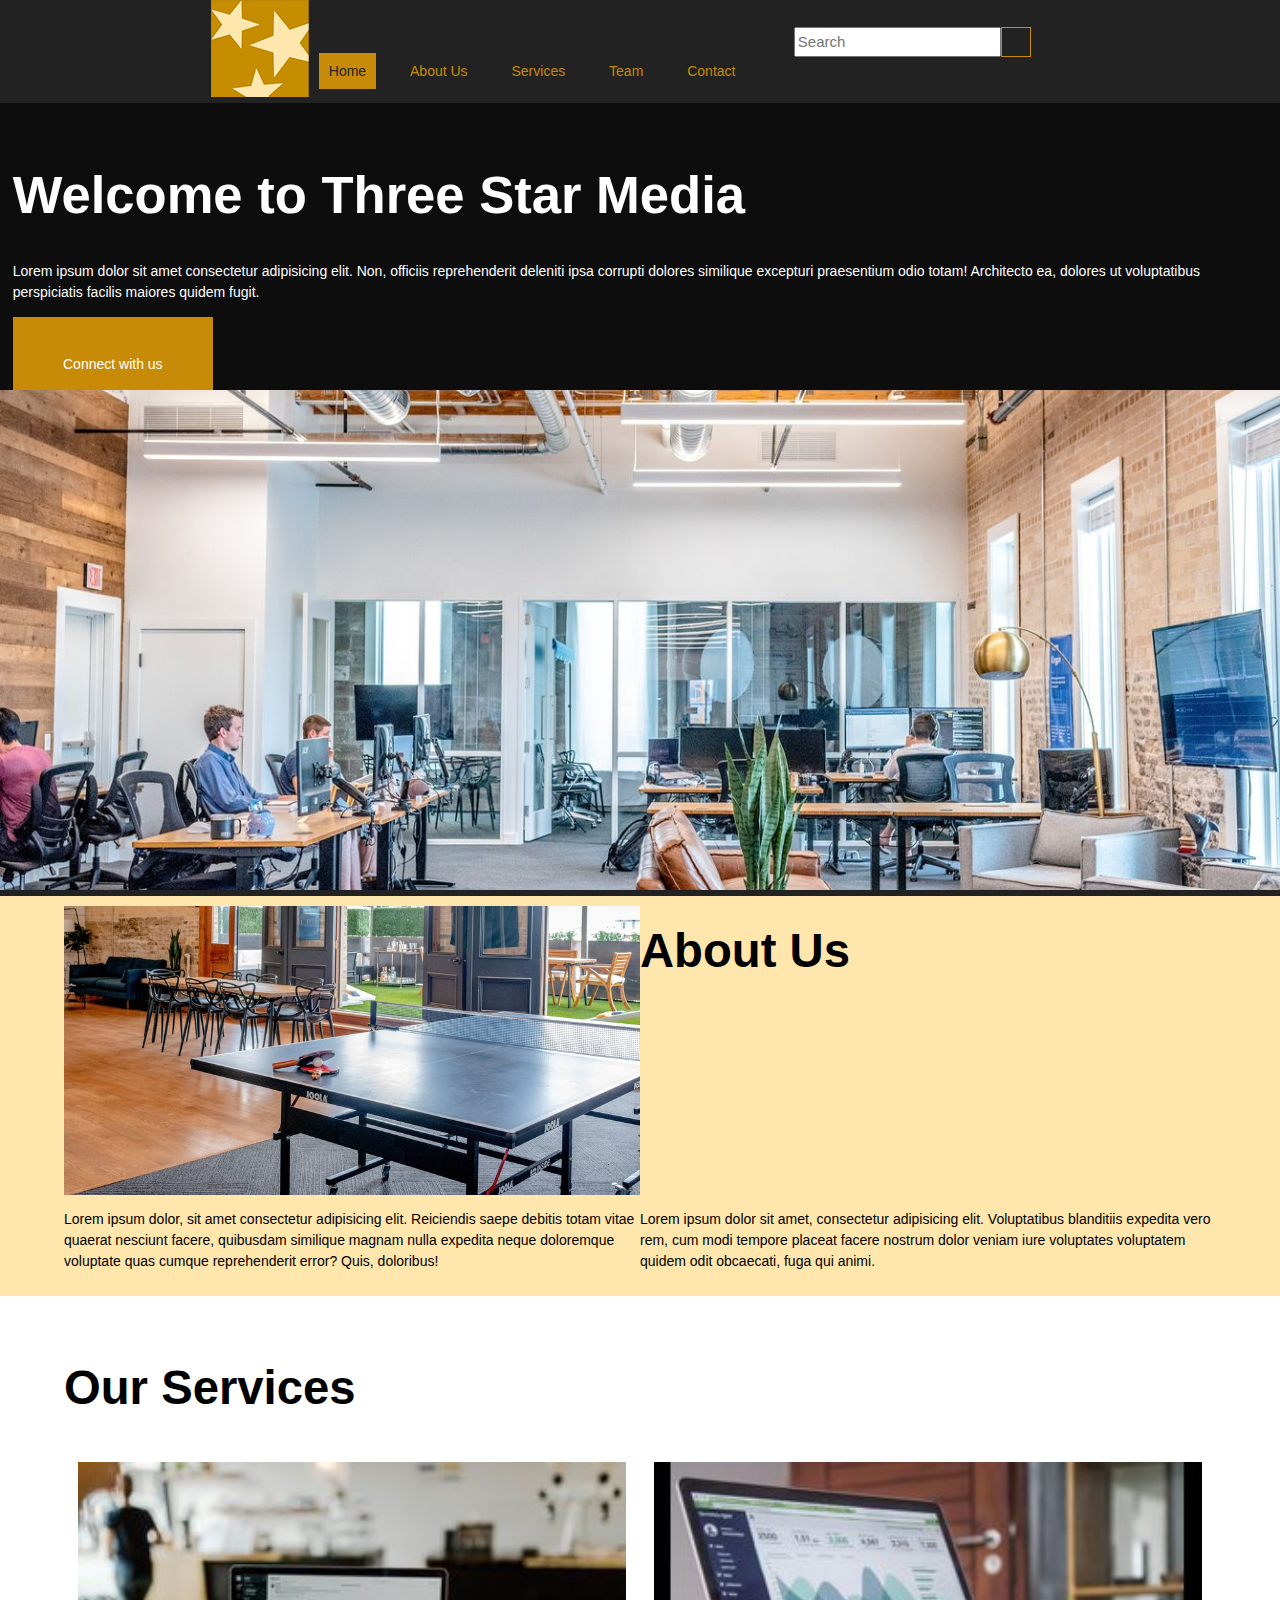
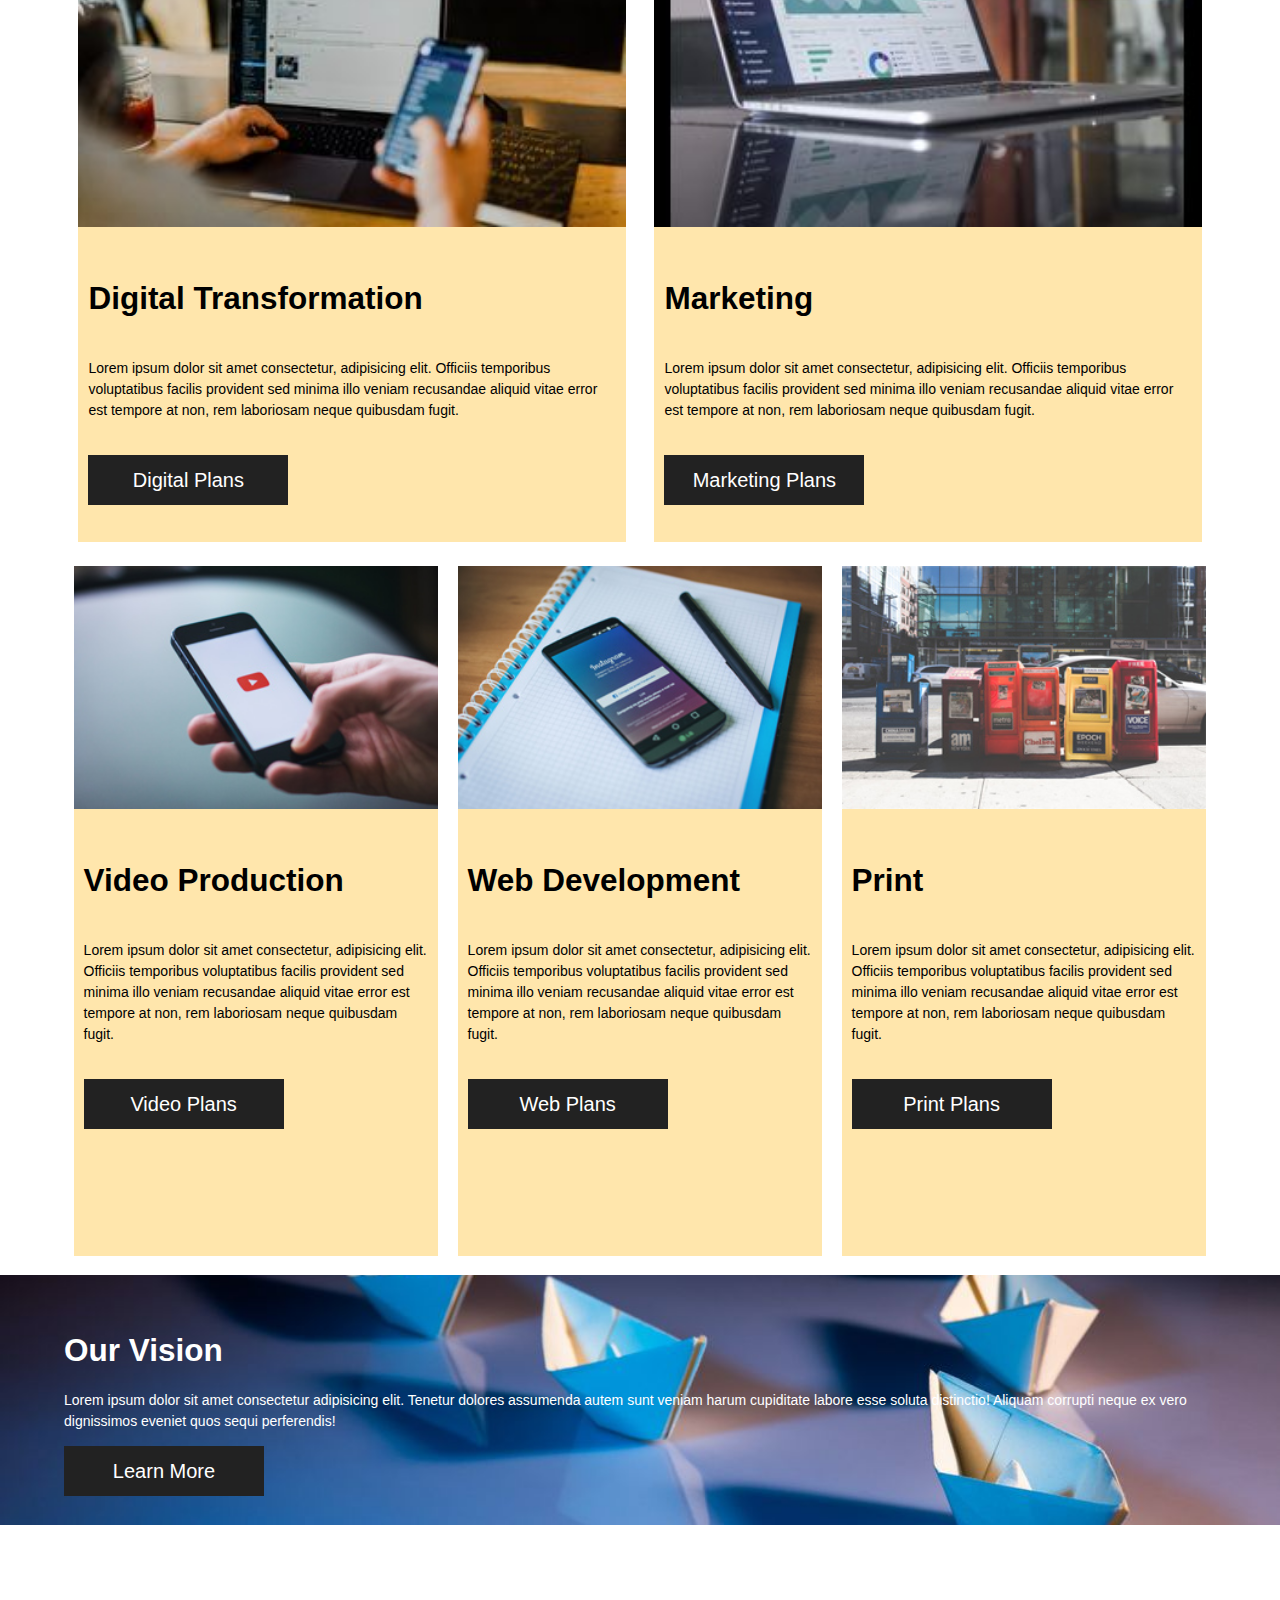
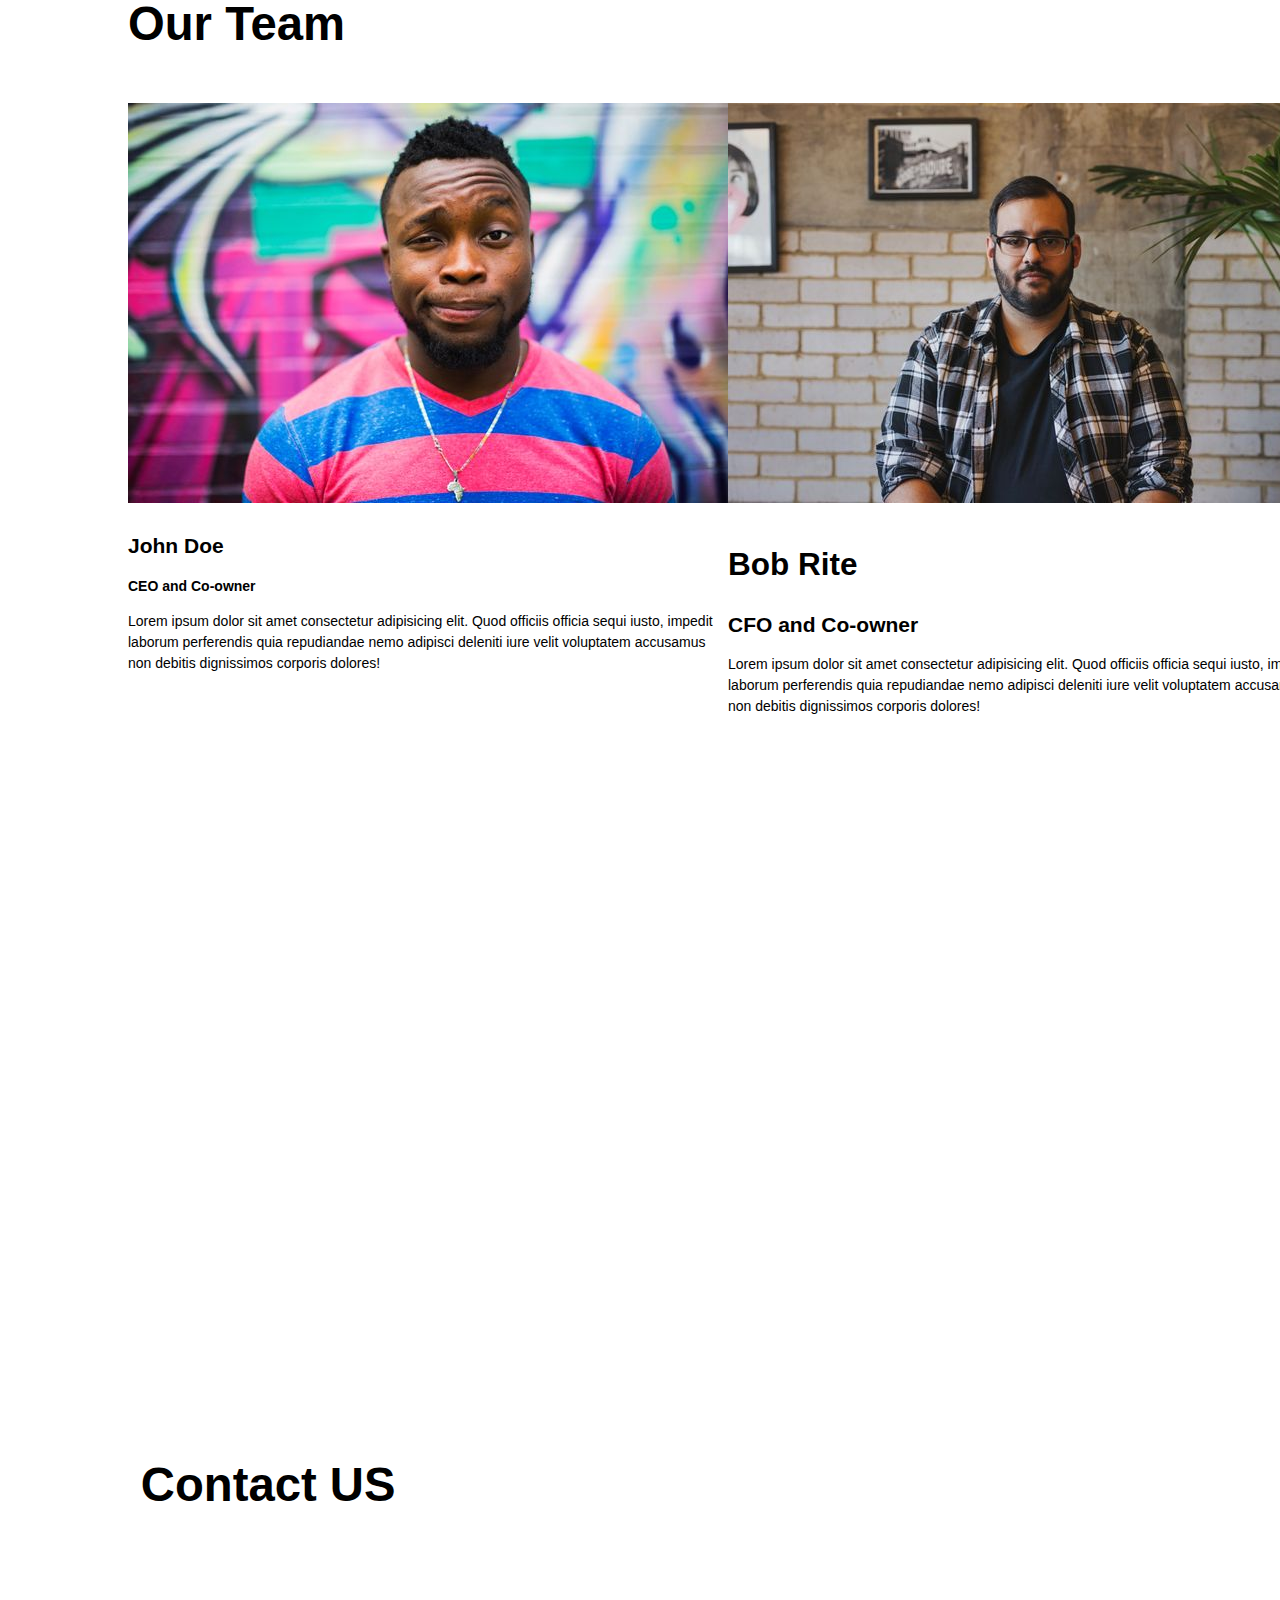
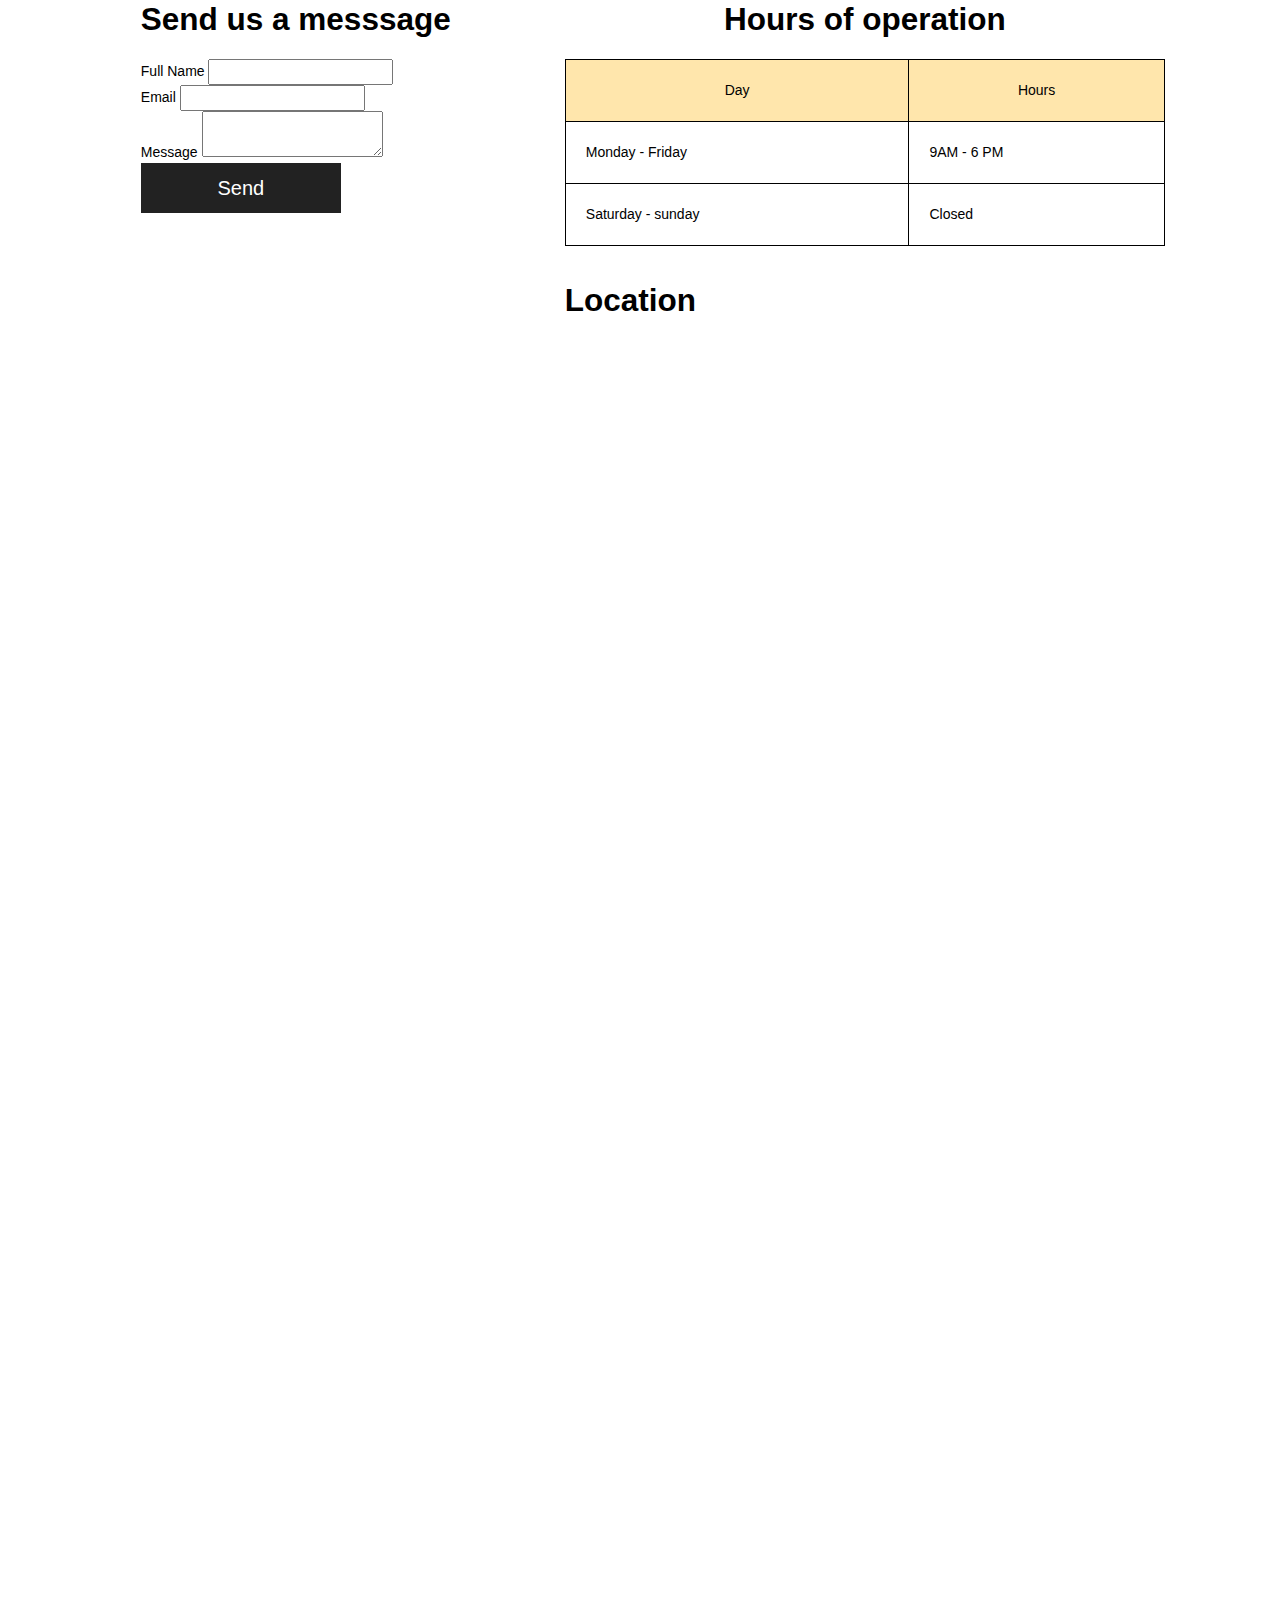
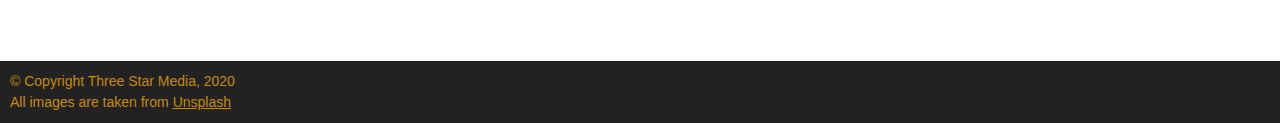
<file: final/index.html>
<!DOCTYPE html>
<html lang="zxx">

<head>
    <meta charset="UTF-8">
    <meta http-equiv="X-UA-Compatible" content="IE=edge">
    <meta name="viewport" content="width=device-width, initial-scale=1.0">
    <title>Final Project</title>
    <link rel="stylesheet" href="./css/main.css">
</head>

<body>
    <div>

        <header>
            <!-- Navigation -->
            <nav>
                <div class="logo">
                    <img src="./final-image/logo.png" alt="Three Start Media Logo">
                </div>
                <ul>
                    <li><a href="./index.html" class="active">Home</a></li>
                    <li><a href="#about">About Us</a></li>
                    <li><a href="#services">Services</a></li>
                    <li><a href="#team">Team</a></li>
                    <li><a href="#contact">Contact</a></li>
                </ul>
                <form action="search.html" method="get">
                    <input type="text" id="searchbox" name="searchbox" placeholder="Search">
                    <button type="submit"><i class="fa-solid fa-magnifying-glass"></i></button>
                </form>
            </nav>
            <!-- Banner -->
            <div class="banner">
                <div class="welcome">
                    <h1>Welcome to Three Star Media</h1>
                    <p>Lorem ipsum dolor sit amet consectetur adipisicing elit. Non, officiis reprehenderit deleniti
                        ipsa
                        corrupti dolores similique excepturi praesentium odio totam! Architecto ea, dolores ut
                        voluptatibus
                        perspiciatis facilis maiores quidem fugit.
                    </p>
                    <button class="connect">Connect with us <i class="fa-solid fa-caret-right"></i></button>
                </div>
                <img class="bannerimage" src="./final-image/main-banner.jpg" alt="picture of workspace">
            </div>
        </header>
        <!-- Main Content -->
        <main>
            <!-- About Us Section -->
            <section class="about" id="about">
                <img class="aboutimage" src="./final-image/about-us.jpg" alt="picture of tables and chairs">
                <h2>About Us</h2>
                <p>Lorem ipsum dolor, sit amet consectetur adipisicing elit. Reiciendis saepe debitis totam vitae
                    quaerat
                    nesciunt facere, quibusdam similique magnam nulla expedita neque doloremque voluptate quas cumque
                    reprehenderit error? Quis, doloribus!
                </p>
                <p>
                    Lorem ipsum dolor sit amet, consectetur adipisicing elit. Voluptatibus blanditiis expedita vero rem,
                    cum
                    modi tempore placeat facere nostrum dolor veniam iure voluptates voluptatem quidem odit obcaecati,
                    fuga
                    qui animi.
                </p>
            </section>
            <!-- Services Section -->
            <div class="services" id="services">
                <h2>Our Services</h2>
                <section class="digital">
                    <img src="./final-image/digital.jpg" alt="picture of an off screen person holding a phone and working on a laptop">
                    <h3>Digital Transformation</h3>
                    <p>
                        Lorem ipsum dolor sit amet consectetur, adipisicing elit. Officiis temporibus voluptatibus
                        facilis
                        provident sed minima illo veniam recusandae aliquid vitae error est tempore at non, rem
                        laboriosam
                        neque quibusdam fugit.
                    </p>
                    <button>Digital Plans <i class="fa-solid fa-caret-right"></i></button>
                </section>
                <section class="marketing">
                    <img src="./final-image/marketing.jpg" alt="picture of laptop with a presentation with charts on the screen">
                    <h3>Marketing</h3>
                    <p>Lorem ipsum dolor sit amet consectetur, adipisicing elit. Officiis temporibus voluptatibus
                        facilis
                        provident sed minima illo veniam recusandae aliquid vitae error est tempore at non, rem
                        laboriosam
                        neque quibusdam fugit.
                    </p>
                    <button>Marketing Plans <i class="fa-solid fa-caret-right"></i></button>
                </section>
                <section class="video">
                    <img src="./final-image/video.jpg" alt="picture of had holding phone with YouTube logo">
                    <h3>Video Production</h3>
                    <p>Lorem ipsum dolor sit amet consectetur, adipisicing elit. Officiis temporibus voluptatibus
                        facilis
                        provident sed minima illo veniam recusandae aliquid vitae error est tempore at non, rem
                        laboriosam
                        neque quibusdam fugit.
                    </p>
                    <button>Video Plans <i class="fa-solid fa-caret-right"></i></button>
                </section>
                <section class="web">
                    <img src="./final-image/web.jpg" alt="picture of a phone and pen on a book">
                    <h3>Web Development</h3>
                    <p>Lorem ipsum dolor sit amet consectetur, adipisicing elit. Officiis temporibus voluptatibus
                        facilis
                        provident sed minima illo veniam recusandae aliquid vitae error est tempore at non, rem
                        laboriosam
                        neque quibusdam fugit.
                    </p>
                    <button>Web Plans <i class="fa-solid fa-caret-right"></i></button>
                </section>
                <section class="print">
                    <img src="./final-image/print.jpg" alt="picture of newspaper boxes">
                    <h3>Print</h3>
                    <p>Lorem ipsum dolor sit amet consectetur, adipisicing elit. Officiis temporibus voluptatibus
                        facilis
                        provident sed minima illo veniam recusandae aliquid vitae error est tempore at non, rem
                        laboriosam
                        neque quibusdam fugit.
                    </p>
                    <button>Print Plans <i class="fa-solid fa-caret-right"></i></button>
                </section>
            </div>
            <!-- Vision Section -->
            <section class="vision" id="vision">
                <div>

                    <img src="./final-image/vision.jpg" alt="picture of paper boats">
                    <div class="visionc">
                        <h3>Our Vision</h3>
                        <p>Lorem ipsum dolor sit amet consectetur adipisicing elit. Tenetur dolores assumenda autem sunt
                            veniam harum cupiditate labore esse soluta distinctio! Aliquam corrupti neque ex vero
                            dignissimos eveniet quos sequi perferendis!
                        </p>
                        <button>Learn More <i class="fa-solid fa-caret-right"></i></button>
                    </div>
                </div>
            </section>
            <!-- Team Section -->
            <div class="team" id="team">
                <h2>Our Team</h2>
                <section>
                    <img src="./final-image/john.jpg" alt="picture of John Doe">
                    <h4>John Doe</h4>
                    <h5>CEO and Co-owner</h5>
                    <p>Lorem ipsum dolor sit amet consectetur adipisicing elit. Quod officiis officia sequi iusto,
                        impedit
                        laborum perferendis quia repudiandae nemo adipisci deleniti iure velit voluptatem accusamus non
                        debitis dignissimos corporis dolores!
                    </p>
                </section>
                <section>
                    <img src="./final-image/bob.jpg" alt="picture of Bob Rite">
                    <h3>Bob Rite</h3>
                    <h4>CFO and Co-owner</h4>
                    <p>Lorem ipsum dolor sit amet consectetur adipisicing elit. Quod officiis officia sequi iusto,
                        impedit
                        laborum perferendis quia repudiandae nemo adipisci deleniti iure velit voluptatem accusamus non
                        debitis dignissimos corporis dolores!
                    </p>
                </section>
            </div>
            <!-- Contact Section -->
            <div class="contact" id="contact">
                <h2>Contact US</h2>
                <section>
                    <h3>Send us a messsage</h3>
                    <form action="message.html" method="get"></form>
                    <div>
                        <label for="fullname">Full Name</label>
                        <input type="text" id="fullname" name="fullname">
                    </div>
                    <div>
                        <label for="mail">Email</label>
                        <input type="text" id="mail" name="mail">
                    </div>
                    <div>
                        <label for="message">Message</label>
                        <textarea id="message" name="message"></textarea>
                    </div>
                    <button type="submit">Send</button>
                </section>
                <section>
                    <table>
                        <caption>
                            <h3>Hours of operation</h3>
                        </caption>
                        <thead>
                            <tr>
                                <th>Day</th>
                                <th>Hours</th>
                            </tr>
                        </thead>
                        <tbody>
                            <tr>
                                <td>Monday - Friday</td>
                                <td>9AM - 6 PM</td>
                            </tr>
                            <tr>
                                <td>Saturday - sunday</td>
                                <td>Closed</td>
                            </tr>
                        </tbody>
                    </table>
                    <section>
                        <h3>Location</h3>
                        <div class="map">
                            <!-- Google Maps -->
                            <iframe
                                src="https://www.google.com/maps/embed?pb=!1m18!1m12!1m3!1d2803.944551804525!2d-75.7571254841896!3d45.349931549081454!2m3!1f0!2f0!3f0!3m2!1i1024!2i768!4f13.1!3m3!1m2!1s0x4cce0718cc4a6ad7%3A0xc6cc467725843e2b!2sAlgonquin%20College%20Ottawa%20Campus!5e0!3m2!1sen!2sca!4v1680533729119!5m2!1sen!2sca"
                                width="600" height="450" style="border:0;" allowfullscreen="" loading="lazy"
                                referrerpolicy="no-referrer-when-downgrade"></iframe>
                        </div>
                    </section>
                </section>
            </div>
        </main>
        <footer>
            <div>
                <!-- Copyright info -->
                &copy; Copyright Three Star Media, 2020
                <br>
                All images are taken from 
                <a href="">Unsplash</a>
            </div>
        </footer>
    </div>
</body>
</html>
</file>
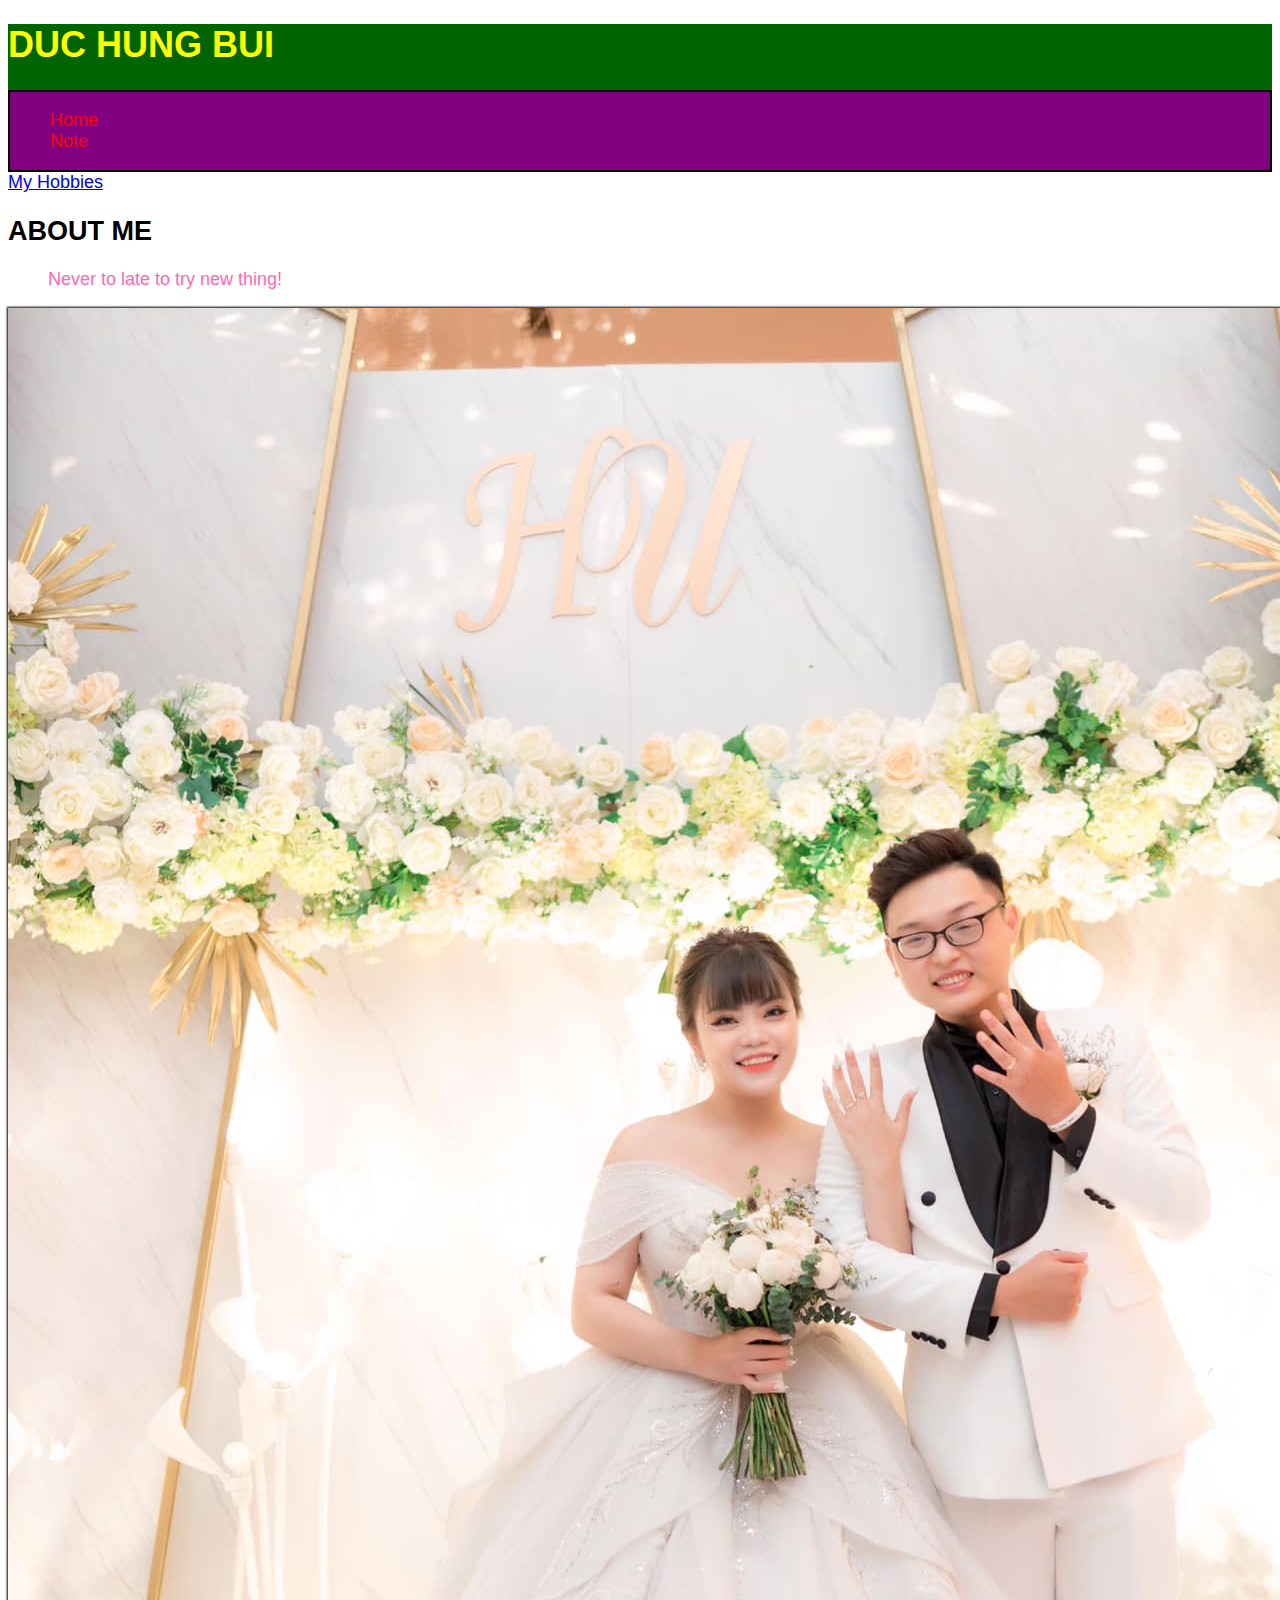
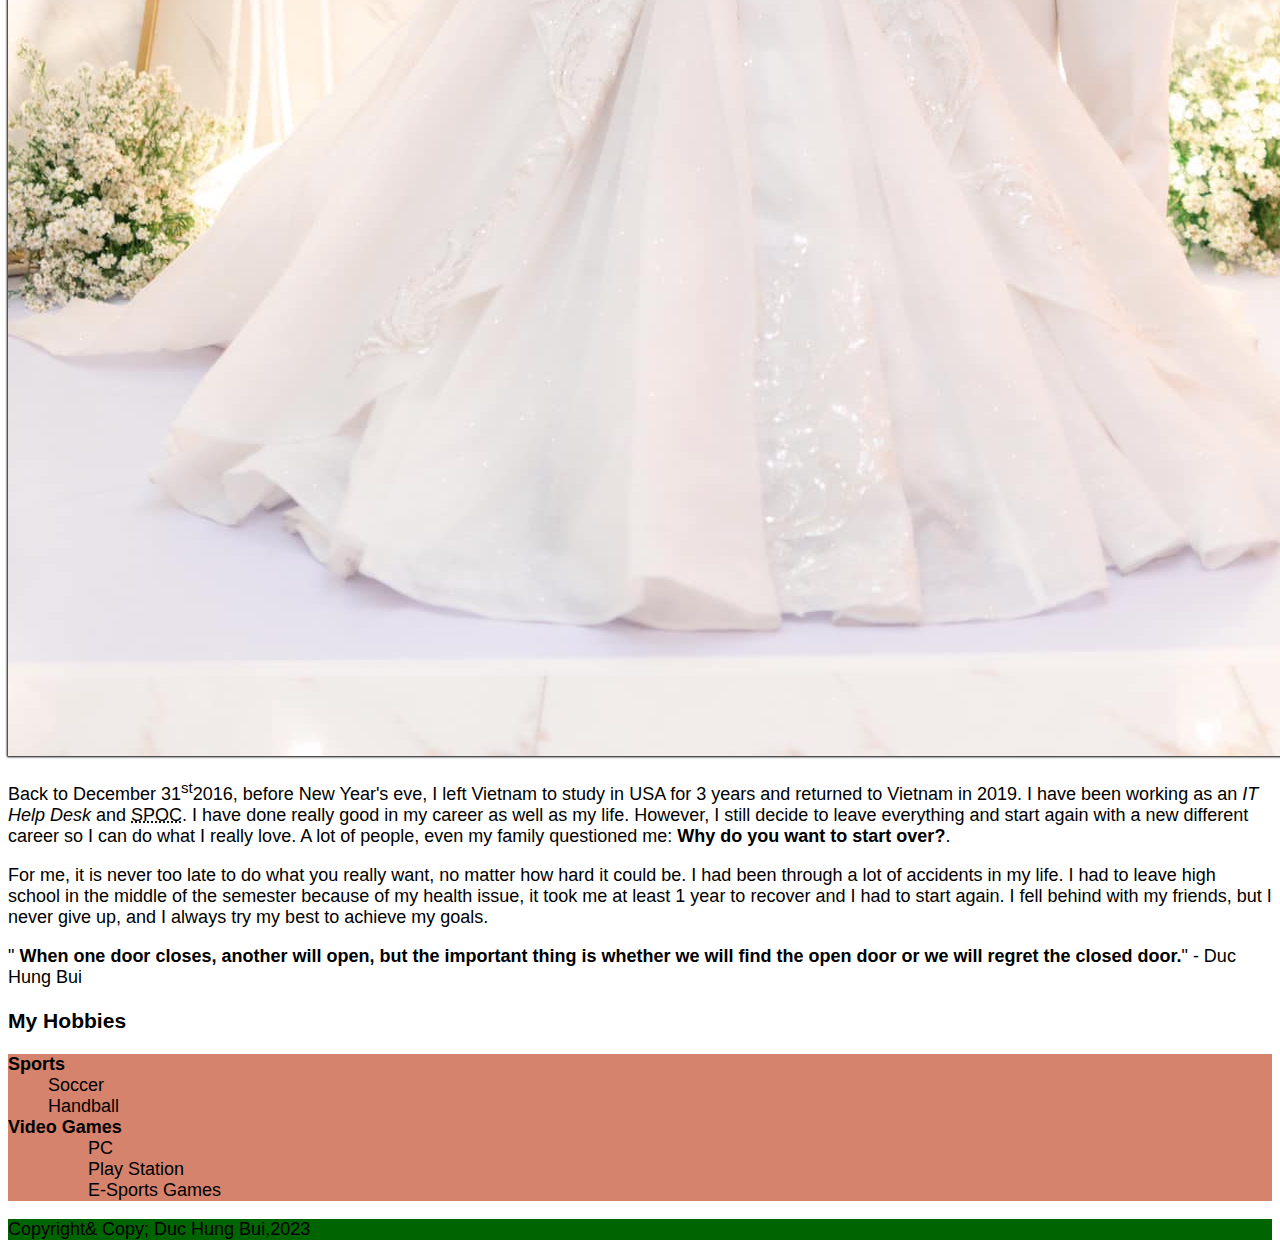
<file: html-assignment/index.html>
<!DOCTYPE html>
<html lang="en">
<head>
    <meta charset="UTF-8">
    <meta http-equiv="X-UA-Compatible" content="IE=edge">
    <meta name="viewport" content="width=device-width, initial-scale=1.0">
    <title>DUC HUNG BUI </title>
    <link href="css-assignment/main.css" rel="stylesheet">
</head>
<body>
    <header>
        <h1>
            <strong>DUC HUNG BUI</strong>
        </h1>
        <nav>
            <ul>
                <li><a href="index.html" class="white-text">Home</a></li>
                <li><a href="note.html" class="white-text">Note</a></li>
            </ul>
        </nav>
    </header>
    <main>
        <article>
            <a href="#MyHobbies">My Hobbies</a>
            <H2>
                ABOUT ME 
            </H2>
            <blockquote class="large-text">
                Never to late to try new thing!
            </blockquote>
            <img src="./assignment-images/bui-h.jpg" title="The happiest day of my life" alt="The happiest day of my life">
            <p>
                Back to December 31<sup>st</sup>2016, before New Year's eve, I left Vietnam to study in USA for 3 years and returned to Vietnam in 2019.
                I have been working as an <em>IT Help Desk</em> and <abbr title="Single Point Of Contact">SPOC</abbr>. I have done really good in my career as well as my life.
                However, I still decide to leave everything and start again with a new different career so I can do what I really love.
                A lot of people, even my family questioned me: <b>Why do you want to start over?</b>.
            </p>
            <P>
                For me, it is never too late to do what you really want, no matter how hard it could be. I had been through a lot of accidents in my life. 
                I had to leave high school in the middle of the semester because of my health issue, it took me at least 1 year to recover and I had to start again. 
                I fell behind with my friends, but I never give up, and I always try my best to achieve my goals.
            </P>
            <p>
                "<strong> When one door closes, another will open, but the important thing is whether we will find the open door or we will regret the closed door.</strong>" - Duc Hung Bui
            </p>
        </article>
        <section id="MyHobbies">
            <h3>My Hobbies</h3>
            <dl>
                <dt><b>Sports</b></dt>
                <dd>Soccer</dd>
                <dd>Handball</dd>
                <dt><b>Video Games</b></dt>
                <dd>
                    <ul>
                        <li>PC</li>
                        <li>Play Station</li>
                        <li>E-Sports Games</li>
                    </ul>
                </dd>
            </dl>
        </section>
    </main>
    <footer>
        Copyright& Copy; Duc Hung Bui,2023
    </footer>
</body>
</html>
</file>
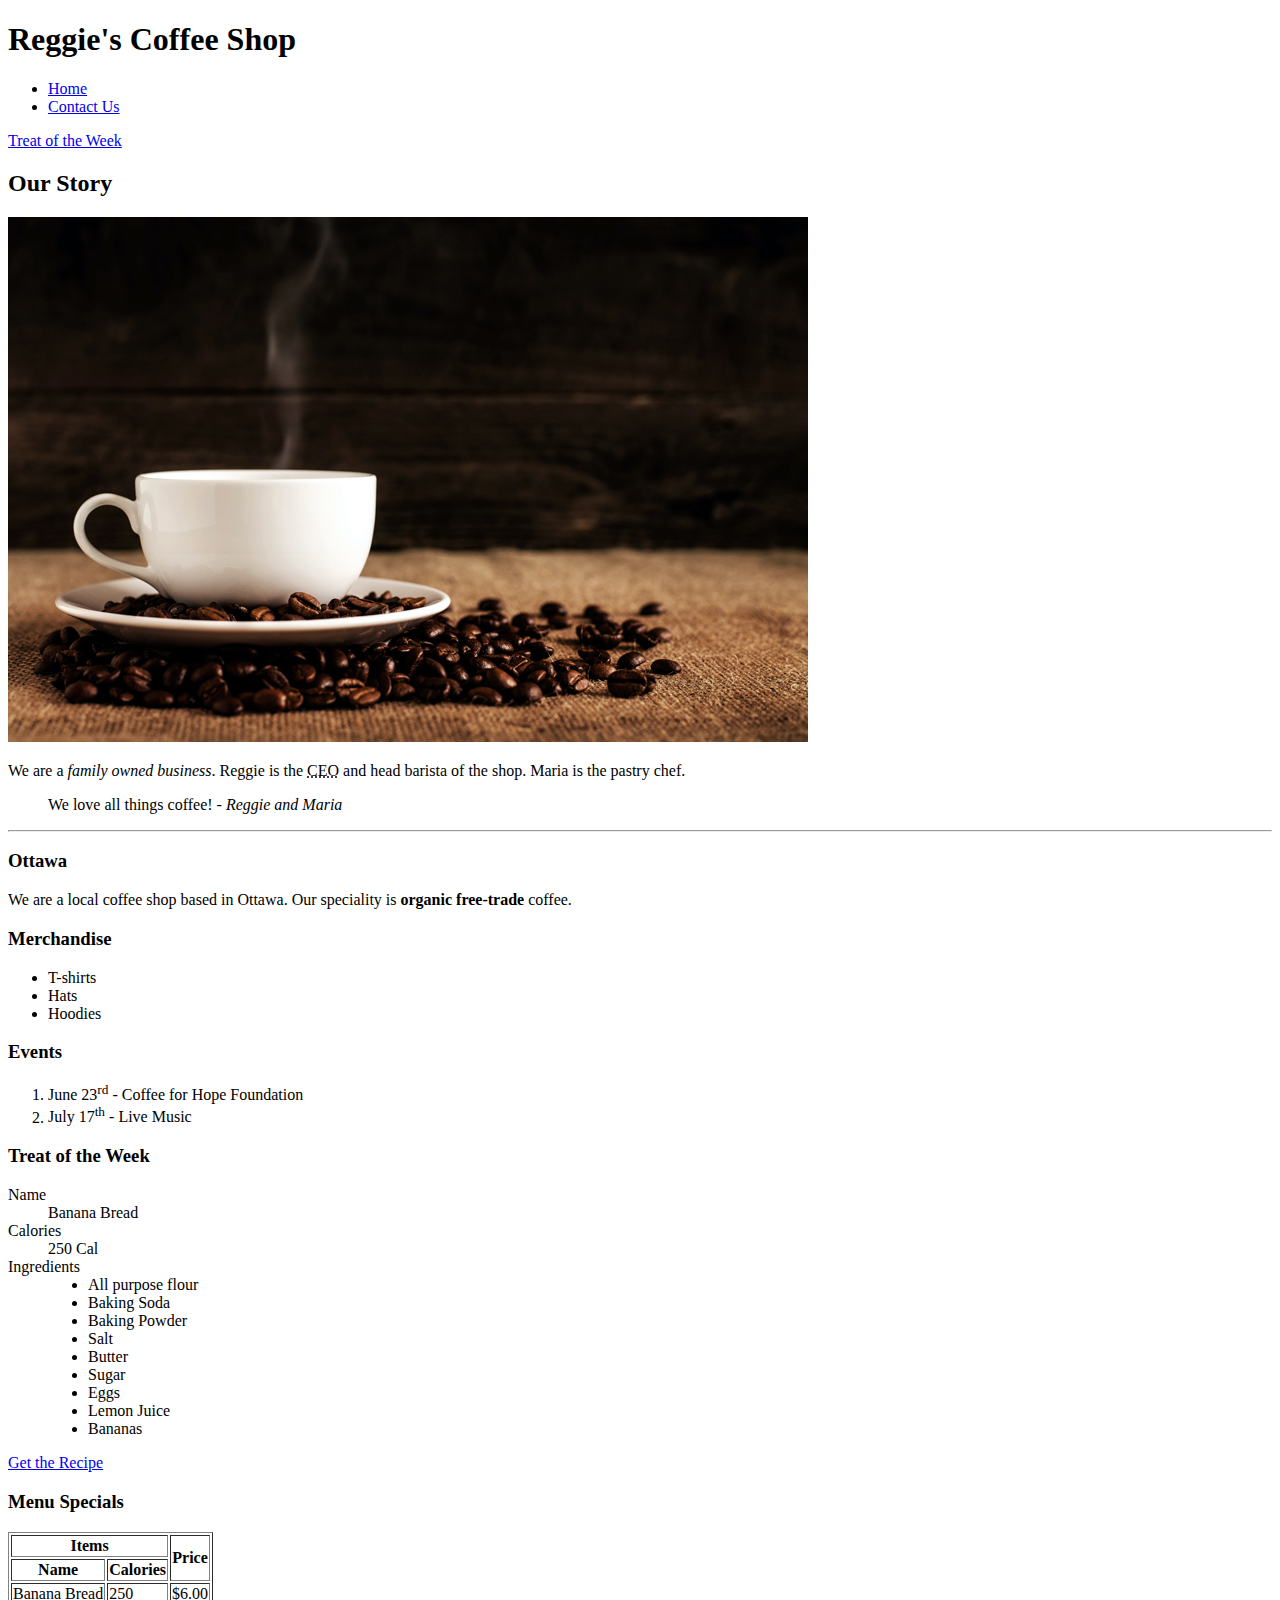
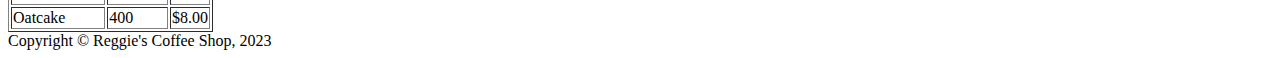
<file: week4/index.html>
<!DOCTYPE html>
<html lang="en-US">
    <head>
        <meta charset="UTF-8">
        <title>Reggie's Coffee Shop - Home</title>
    </head>

    <body>
        <!--This is an HTML comment -->

        <!-- 
            shift will indent - Shift + tab will indent backwards.
            cmd/ctrl + left/right arrows move to start and end of the line.
            cmd/ctrl + up/down arrows move to start or end of page.
            shift + cmd/ctrl + left/right/up/down arrows select to the start/end of a line.
            shift + up/down arrows select per line
         -->

        <!-- Site Header -->
        <header>
            <!-- h1 is the most important heading. We can use 6 levels of headings from h1 to h6 -->
            <h1>Reggie's Coffee Shop</h1>

            <nav>
                <ul>
                    <li><a href="index.html">Home</a></li>
                    <li><a href="contact.html">Contact Us</a></li>
                </ul>
            </nav>
            
            
        </header>
        <!-- starting main content of the page -->
        <main>
            <!-- Adding an on page link -->
            <a href="#treatofweek">Treat of the Week</a>
            <!-- article of the page. this can be used as a stand-alone -->
            <article>
                <h2>Our Story</h2>
                <!-- Adding an image -->
                <img src="./images/coffee-shop.jpg" title="coffee cup on a pile of coffee beans." alt="coffee cup on a pile of coffee beans.">
                <p>
                    We are a <em>family owned business</em>. Reggie is the <abbr title="Chief Executive Officer">CEO</abbr> and head barista of the shop. Maria is the pastry chef.
                </p>
                <blockquote>
                    We love all things coffee! <cite>- Reggie and Maria</cite>
                </blockquote>
                <hr>
                <section>
                    <h3>Ottawa</h3>
                    <p>
                        We are a local coffee shop based in Ottawa. Our speciality is <b>organic free-trade</b> coffee.
                    </p>
                </section>
            </article>
            <aside>
                <h3>Merchandise</h3>
                <!-- Adding an unordered list -->
                <ul>
                    <li>T-shirts</li>
                    <li>Hats</li>
                    <li>Hoodies</li>
                </ul>
            </aside>
            <!-- adding section for ordered list -->
            <section>
                <h3>Events</h3>
                <!-- shortcut for creating many elements is element X amount (ex. li*5) -->
                <ol>
                    <li>June 23<sup>rd</sup> - Coffee for Hope Foundation</li>
                    <li>July 17<sup>th</sup> - Live Music</li>
                </ol>
            </section>
            <!-- Adding section for description list. -->
            <section id="treatofweek">
                <h3>Treat of the Week</h3>
                <dl>
                    <dt>Name</dt>
                    <dd>Banana Bread</dd>
                    <dt>Calories</dt>
                    <dd>250 Cal</dd>
                    <dt>Ingredients</dt>
                    <dd>
                        <ul>
                            <li>All purpose flour</li>
                            <li>Baking Soda</li>
                            <li>Baking Powder</li>
                            <li>Salt</li>
                            <li>Butter</li>
                            <li>Sugar</li>
                            <li>Eggs</li>
                            <li>Lemon Juice</li>
                            <li>Bananas</li>
                        </ul>
                    </dd>
                </dl>
                <!-- Adding an External Link -->
                <a href="https://natashaskitchen.com/banana-bread-recipe-video/" target="_blank">Get the Recipe</a>
            </section>
            
            <!-- Adding section for Menu Table -->
            <section>
                <h3>Menu Specials</h3>
                <table border>
                    <thead>
                        <tr>
                            <th colspan="2">Items</th>
                            <th rowspan="2">Price</th>
                        </tr>
                        <tr>
                            <th>Name</th>
                            <th>Calories</th>
                        </tr>
                    </thead>

                    <tbody>
                        <tr>
                            <td>Banana Bread</td>
                            <td>250</td>
                            <td>&dollar;6.00</td>
                        </tr>
                        <tr>
                            <td>Oatcake</td>
                            <td>400</td>
                            <td>&dollar;8.00</td>
                        </tr>
                    </tbody>
                </table>
            </section>
        </main>
        <!-- Site Footer -->
        <footer>
            Copyright &copy; Reggie's Coffee Shop, 2023
        </footer>
    </body>
</html>
</file>
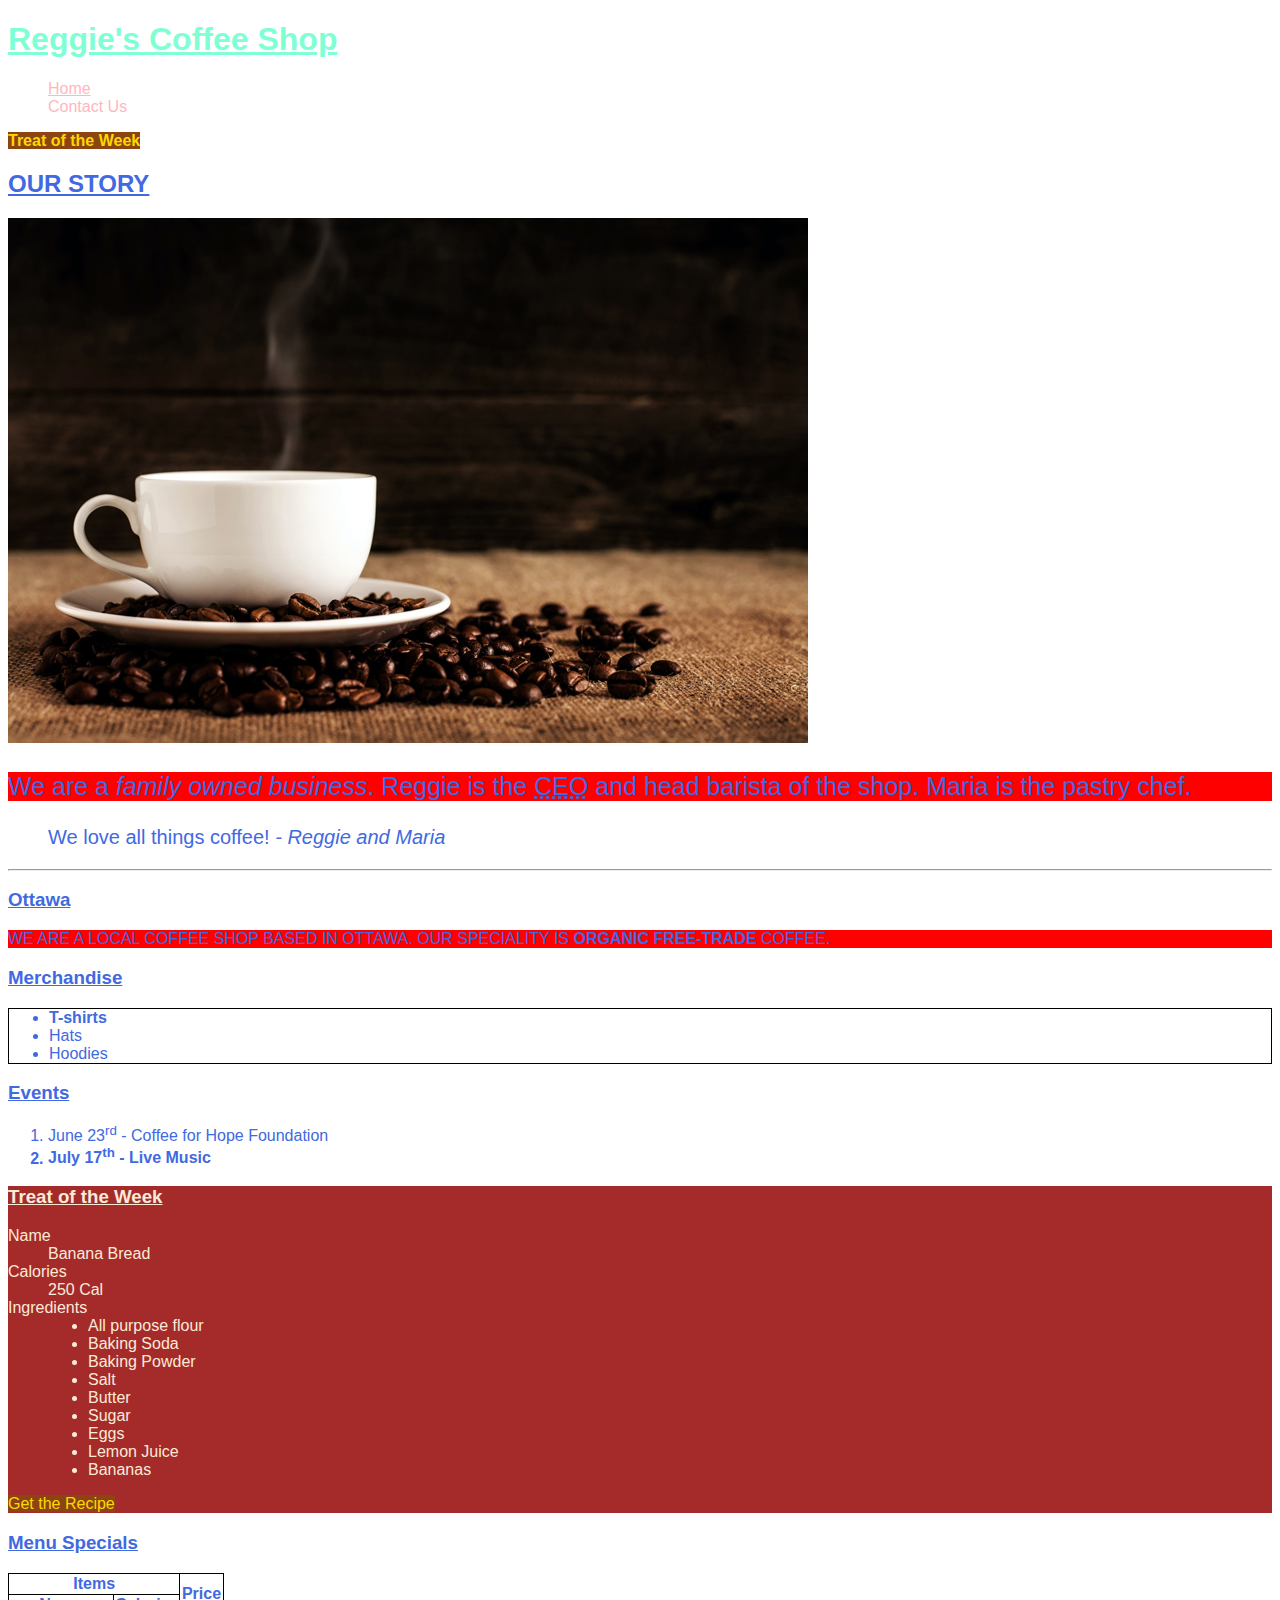
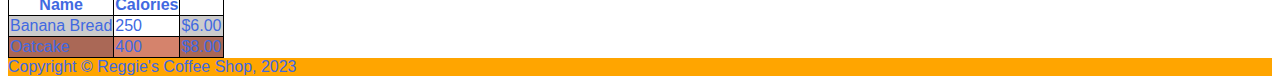
<file: week5/index.html>
<!DOCTYPE html>
<html lang="en-US">
    <head>
        <meta charset="UTF-8">
        <title>Reggie's Coffee Shop - Home</title> 
        <link rel="stylesheet" href="css/main.css">
    </head>

    <body>
        <!--This is an HTML comment -->

        <!-- 
            shift will indent - Shift + tab will indent backwards.
            cmd/ctrl + left/right arrows move to start and end of the line.
            cmd/ctrl + up/down arrows move to start or end of page.
            shift + cmd/ctrl + left/right/up/down arrows select to the start/end of a line.
            shift + up/down arrows select per line
         -->

        <!-- Site Header -->
        <header>
            <!-- h1 is the most important heading. We can use 6 levels of headings from h1 to h6 -->
            <h1>Reggie's Coffee Shop</h1>

            <nav>
                <ul>
                    <li><a href="index.html" class="current">Home</a></li>
                    <li><a href="contact.html">Contact Us</a></li>
                </ul>
            </nav>
            
            
        </header>
        <!-- starting main content of the page -->
        <main>
            <!-- Adding an on page link -->
            <a href="#treatofweek" class="blue-link">Treat of the Week</a>
            <!-- article of the page. this can be used as a stand-alone -->
            <article>
                <h2>Our Story</h2>
                <!-- Adding an image -->
                <img src="./images/coffee-shop.jpg" title="coffee cup on a pile of coffee beans." alt="coffee cup on a pile of coffee beans.">
                <p>
                    We are a <em>family owned business</em>. Reggie is the <abbr title="Chief Executive Officer">CEO</abbr> and head barista of the shop. Maria is the pastry chef.
                </p>
                <blockquote class="large-text">
                    We love all things coffee! <cite>- Reggie and Maria</cite>
                </blockquote>
                <hr>
                <section>
                    <h3>Ottawa</h3>
                    <p>
                        We are a local coffee shop based in Ottawa. Our speciality is <b>organic free-trade</b> coffee.
                    </p>
                </section>
            </article>
            <aside>
                <h3>Merchandise</h3>
                <!-- Adding an unordered list -->
                <ul>
                    <li>T-shirts</li>
                    <li>Hats</li>
                    <li>Hoodies</li>
                </ul>
            </aside>
            <!-- adding section for ordered list -->
            <section>
                <h3>Events</h3>
                <!-- shortcut for creating many elements is element X amount (ex. li*5) -->
                <ol>
                    <li>June 23<sup>rd</sup> - Coffee for Hope Foundation</li>
                    <li>July 17<sup>th</sup> - Live Music</li>
                </ol>
            </section>
            <!-- Adding section for description list. -->
            <section id="treatofweek" class="white-text">
                <h3>Treat of the Week</h3>
                <dl>
                    <dt>Name</dt>
                    <dd>Banana Bread</dd>
                    <dt>Calories</dt>
                    <dd>250 Cal</dd>
                    <dt>Ingredients</dt>
                    <dd>
                        <ul>
                            <li>All purpose flour</li>
                            <li>Baking Soda</li>
                            <li>Baking Powder</li>
                            <li>Salt</li>
                            <li>Butter</li>
                            <li>Sugar</li>
                            <li>Eggs</li>
                            <li>Lemon Juice</li>
                            <li>Bananas</li>
                        </ul>
                    </dd>
                </dl>
                <!-- Adding an External Link -->
                <a href="https://natashaskitchen.com/banana-bread-recipe-video/" target="_blank" class="blue-link">Get the Recipe</a>
            </section>
            
            <!-- Adding section for Menu Table -->
            <section>
                <h3>Menu Specials</h3>
                <table border>
                    <thead>
                        <tr>
                            <th colspan="2">Items</th>
                            <th rowspan="2">Price</th>
                        </tr>
                        <tr>
                            <th>Name</th>
                            <th>Calories</th>
                        </tr>
                    </thead>

                    <tbody>
                        <tr>
                            <td>Banana Bread</td>
                            <td>250</td>
                            <td>&dollar;6.00</td>
                        </tr>
                        <tr>
                            <td>Oatcake</td>
                            <td>400</td>
                            <td>&dollar;8.00</td>
                        </tr>
                    </tbody>
                </table>
            </section>
        </main>
        <!-- Site Footer -->
        <footer>
            Copyright &copy; Reggie's Coffee Shop, 2023
        </footer>
    </body>
</html>
</file>
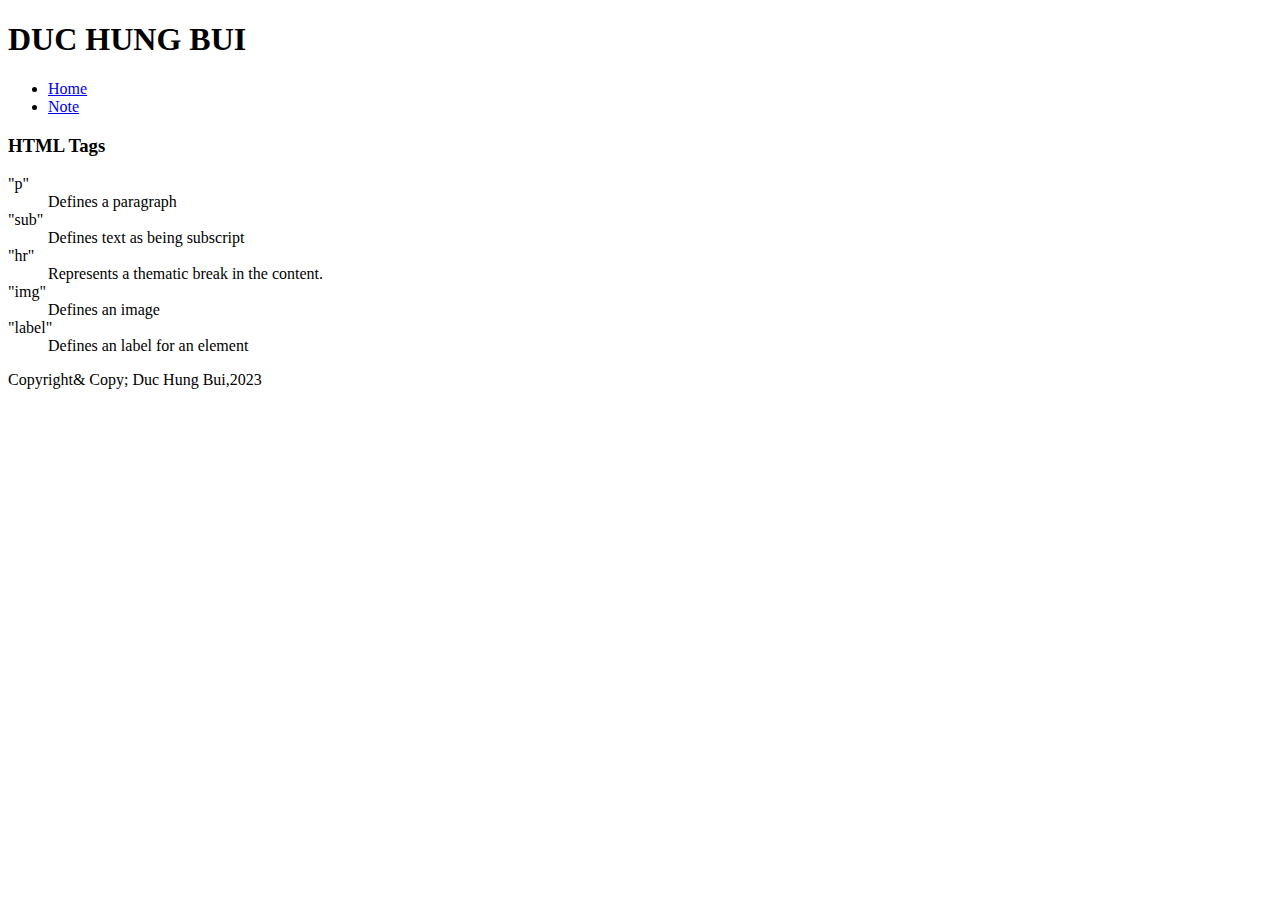
<file: html-assignment/note.html>
<!DOCTYPE html>
<html lang="en">
<head>
    <meta charset="UTF-8">
    <meta http-equiv="X-UA-Compatible" content="IE=edge">
    <meta name="viewport" content="width=device-width, initial-scale=1.0">
    <title>DUC HUNG BUI - Note</title>
</head>
<body>
    <Header>
        <h1>
            <strong>DUC HUNG BUI</strong>
        </h1>
        <nav>
            <ul>
                <li><a href="index.html">Home</a></li>
                <li><a href="note.html">Note</a></li>
            </ul>
    </Header>        
    <main>        
        <h3>HTML Tags</h3>
            <dl>
                <dt>"p"</dt>
                <dd>Defines a paragraph</dd>
                <dt>"sub"</dt>
                <dd>Defines text as being subscript</dd>
                <dt>"hr"</dt>
                <dd>Represents a thematic break in the content.</dd>                    
                <dt>"img"</dt>
                <dd>Defines an image</dd>
                <dt>"label"</dt>
                <dd>Defines an label for an element</dd>
            </dl>    
    </main>
    <footer>
        Copyright& Copy; Duc Hung Bui,2023
    </footer>                       
</body>
</html>
</file>
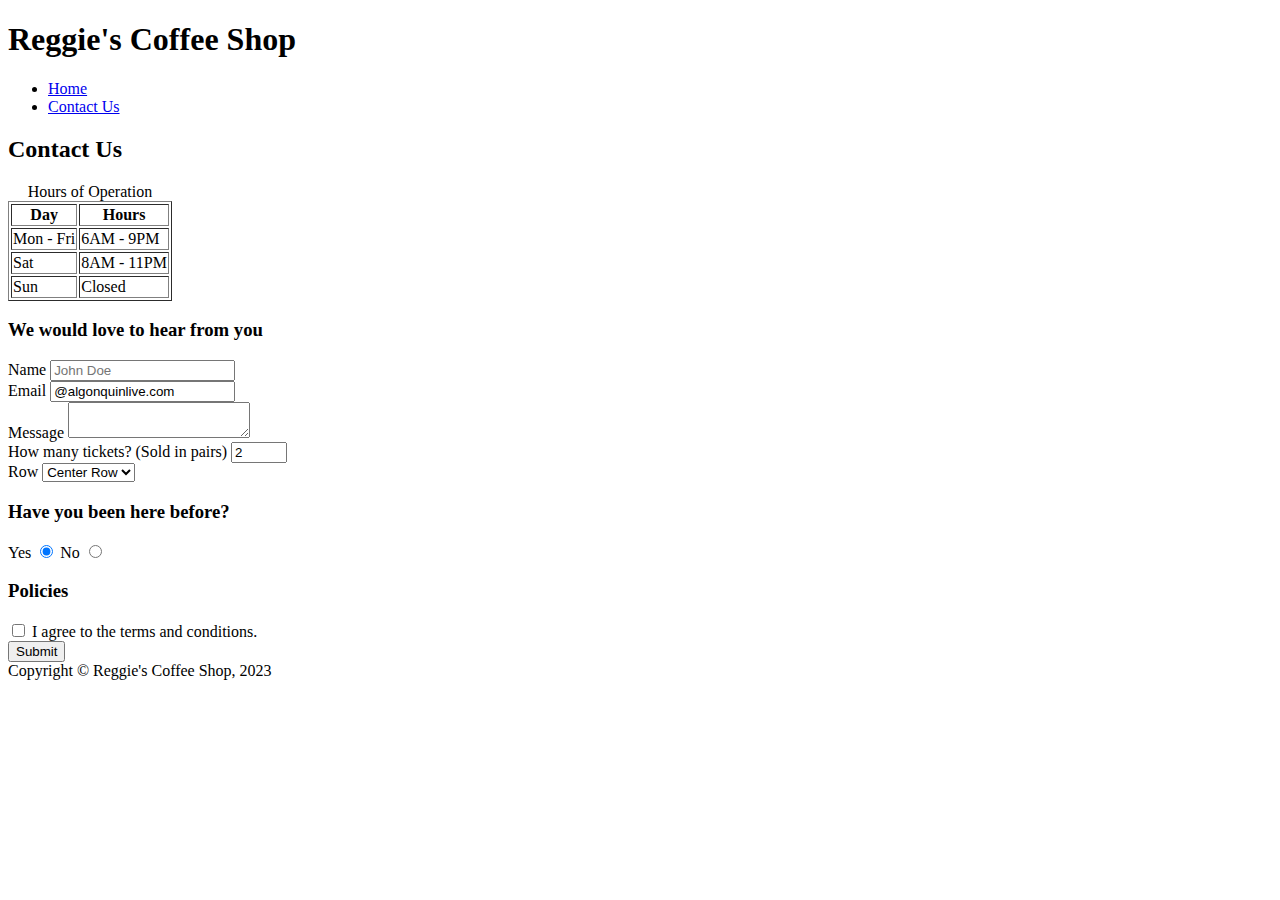
<file: week4/contact.html>
<!DOCTYPE html>
<html lang="en-US">
    <head>
        <meta charset="UTF-8">
        <title>Reggie's Coffee Shop - Contact</title>
    </head>

    <body>
        <!--This is an HTML comment -->
        <!-- Site Header -->
        <header>
            <!-- h1 is the most important heading. We can use 6 levels of headings from h1 to h6 -->
            <h1>Reggie's Coffee Shop</h1>
            <nav>
                <ul>
                    <li><a href="index.html">Home</a></li>
                    <li><a href="contact.html">Contact Us</a></li>
                </ul>
            </nav>
        </header>
        <!-- starting main content of the page -->
        <main>
            <h2>Contact Us</h2>
            <!-- Adding table for hours of operation -->
            <table border>
                <caption>Hours of Operation</caption>
                <thead>
                    <tr>
                        <th>Day</th>
                        <th>Hours</th>
                    </tr>
                </thead>

                <tbody>
                    <tr>
                        <td>Mon - Fri</td>
                        <td>6AM - 9PM</td>
                    </tr>
                    <tr>
                        <td>Sat</td>
                        <td>8AM - 11PM</td>
                    </tr>
                    <tr>
                        <td>Sun</td>
                        <td>Closed</td>
                    </tr>
                </tbody>
            </table>
            <!-- Adding section for contact form -->
            <section>
                <h3>We would love to hear from you</h3>
                <!-- Adding a form -->
                <form action="thanks.html" method="get">
                    <div>
                        <label for="fullname">Name</label>
                        <input type="text" id="fullname" name="fullname" placeholder="John Doe">
                    </div>

                    <div>
                        <label for="youremail">Email</label>
                        <input type="email" id="youremail" name="youremail" placeholder="Algonquin Email" value="@algonquinlive.com" required>
                    </div>

                    <div>
                        <label for="message">Message</label>
                        <textarea name="message" id="message"></textarea>
                    </div>

                    <div>
                        <label for="tickets">How many tickets? (Sold in pairs)</label>
                        <input type="number" name="tickets" id="tickets" min="2" max="10" step="2" value="2">
                    </div>

                    <div>
                        <label for="row">Row</label>
                        <select name="row" id="row">
                            <option value="front">Front</option>
                            <option value="center" selected>Center Row</option>
                            <option value="back">Back Row</option>
                        </select>
                    </div>

                    <div>
                        <h3>Have you been here before?</h3>
                        <label for="yes">Yes</label>
                        <input type="radio" id="yes" name="past" checked>

                        <label for="no">No</label>
                        <input type="radio" id="no" name="past">
                    </div>

                    <div>
                        <h3>Policies</h3>
                        <input type="checkbox" name="policies" id="policies" required>
                        <label for="policies">I agree to the terms and conditions.</label>
                    </div>

                    <button type="submit">Submit</button>
                </form>
            </section>
        </main>
        <!-- Site Footer -->
        <footer>
            Copyright &copy; Reggie's Coffee Shop, 2023
        </footer>
    </body>
</html>
</file>
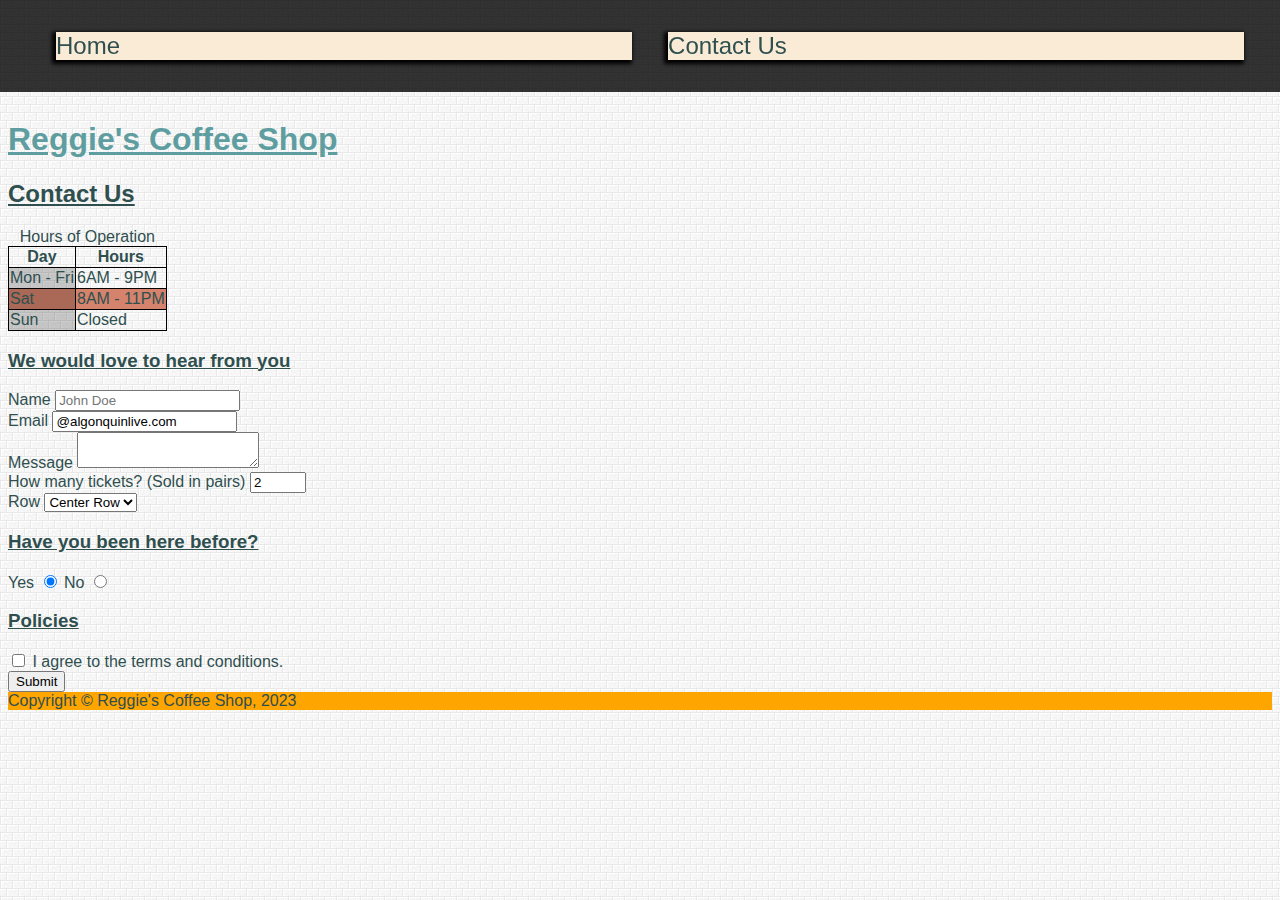
<file: week7/contact.html>
<!DOCTYPE html>
<html lang="en-US">
    <head>
        <meta charset="UTF-8">
        <title>Reggie's Coffee Shop - Contact</title>
        <link rel="stylesheet" href="css/main.css">
    </head>

    <body>
        <!--This is an HTML comment -->
        <!-- Site Header -->
        <header>
            <!-- h1 is the most important heading. We can use 6 levels of headings from h1 to h6 -->
            <h1>Reggie's Coffee Shop</h1>
            <nav>
                <ul>
                    <li><a href="index.html">Home</a></li>
                    <li><a href="contact.html">Contact Us</a></li>
                </ul>
            </nav>
        </header>
        <!-- starting main content of the page -->
        <main>
            <h2>Contact Us</h2>
            <!-- Adding table for hours of operation -->
            <table>
                <caption>Hours of Operation</caption>
                <thead>
                    <tr>
                        <th>Day</th>
                        <th>Hours</th>
                    </tr>
                </thead>

                <tbody>
                    <tr>
                        <td>Mon - Fri</td>
                        <td>6AM - 9PM</td>
                    </tr>
                    <tr>
                        <td>Sat</td>
                        <td>8AM - 11PM</td>
                    </tr>
                    <tr>
                        <td>Sun</td>
                        <td>Closed</td>
                    </tr>
                </tbody>
            </table>
            <!-- Adding section for contact form -->
            <section>
                <h3>We would love to hear from you</h3>
                <!-- Adding a form -->
                <form action="thanks.html" method="get"></form>
                    <div>
                        <label for="fullname">Name</label>
                        <input type="text" id="fullname" name="fullname" placeholder="John Doe">
                    </div>

                    <div>
                        <label for="youremail">Email</label>
                        <input type="email" id="youremail" name="youremail" placeholder="Algonquin Email" value="@algonquinlive.com" required>
                    </div>

                    <div>
                        <label for="message">Message</label>
                        <textarea name="message" id="message"></textarea>
                    </div>

                    <div>
                        <label for="tickets">How many tickets? (Sold in pairs)</label>
                        <input type="number" name="tickets" id="tickets" min="2" max="10" step="2" value="2">
                    </div>

                    <div>
                        <label for="row">Row</label>
                        <select name="row" id="row">
                            <option value="front">Front</option>
                            <option value="center" selected>Center Row</option>
                            <option value="back">Back Row</option>
                        </select>
                    </div>

                    <div>
                        <h3>Have you been here before?</h3>
                        <label for="yes">Yes</label>
                        <input type="radio" id="yes" name="past" checked>

                        <label for="no">No</label>
                        <input type="radio" id="no" name="past">
                    </div>

                    <div>
                        <h3>Policies</h3>
                        <input type="checkbox" name="policies" id="policies" required>
                        <label for="policies">I agree to the terms and conditions.</label>
                    </div>

                    <button type="submit">Submit</button>
                
            </section>
        </main>
        <!-- Site Footer -->
        <footer>
            Copyright &copy; Reggie's Coffee Shop, 2023
        </footer>
    </body>
</html>
</file>
<file: final/css/main.css>
html,
body,
div,
span,
applet,
object,
iframe,
h1,
h2,
h3,
h4,
h5,
h6,
p,
blockquote,
pre,
a,
abbr,
acronym,
address,
big,
cite,
code,
del,
dfn,
em,
img,
ins,
kbd,
q,
s,
samp,
small,
strike,
strong,
sub,
sup,
tt,
var,
b,
u,
i,
center,
dl,
dt,
dd,
ol,
ul,
li,
fieldset,
form,
label,
legend,
table,
caption,
tbody,
tfoot,
thead,
tr,
th,
td,
article,
aside,
canvas,
details,
embed,
figure,
figcaption,
footer,
header,
hgroup,
menu,
nav,
output,
ruby,
section,
summary,
time,
mark,
audio,
video {
    margin: 0;
    padding: 0;
    border: 0;
    font-size: 100%;
    font: inherit;
    vertical-align: baseline;
}

/* HTML5 display-role reset for older browsers */
article,
aside,
details,
figcaption,
figure,
footer,
header,
hgroup,
menu,
nav,
section {
    display: block;
}

body {
    line-height: 1;
}

ol,
ul {
    list-style: none;
}

blockquote,
q {
    quotes: none;
}

blockquote:before,
blockquote:after,
q:before,
q:after {
    content: '';
    content: none;
}

table {
    border-collapse: collapse;
    border-spacing: 0;
}


/* custom styles */
html {
    font-family: Arial, Helvetica, sans-serif;
    font-size: 14px;
    box-sizing: border-box;
}

body {
    line-height: 1.5;
}

.container {
    max-width: 1200px;
    margin: 0 auto;
    padding: 1em;
}

*,
*:after,
*:before {
    box-sizing: inherit;
    line-height: inherit;
}

.clearfix::after {
    content: '';
    display: table;
    clear: both;
}

h1,
h2,
h3,
h4,
h5 {
    font-weight: bold;
    margin: 1em 0 0.5em;
}

h1 {
    font-size: 5.063rem;
}

h2 {
    font-size: 3.375rem;
}

h3 {
    font-size: 2.25rem;
}

h4 {
    font-size: 1.5rem;
}

h5 {
    font-size: 1rem;
}


p {
    margin: 1em 0;
}

header,
footer {
    background-color: rgb(34, 34, 34);
    width: 100%;
}


.logo {
    background-color: rgb(199, 139, 7);
    width: 100%;
}

nav {
    width: 100%;
    margin: 0;
    display: block;
}

nav ul li {
    height: auto;
    text-align: center;
    width: 100%;
    display: grid;
    align-items: center;
}

nav ul {
    display: grid;
    justify-items: center;
}

nav ul li a,
nav ul li a:link,
nav ul li a:visited {
    color: rgb(199, 139, 7);
    background-color: rgb(34, 34, 34);
    text-decoration: none;
    width: 100%;
    height: 50px;
    justify-items: center;
    align-items: center;
}

nav ul li a:hover,
nav ul li a:focus {
    background-color: rgb(199, 139, 7);
    color: rgb(34, 34, 34);
}

nav ul li .active,
nav ul li .active:link,
nav ul li .active:visited {
    background-color: rgb(199, 139, 7);
    color: rgb(34, 34, 34);
}

nav ul li .active:hover,
nav ul li .active:focus {
    background-color: rgb(34, 34, 34);
    color: rgb(199, 139, 7);
}

nav form {
    display: flex;
    justify-content: center;
    height: 50px;
    padding: 0 3% 3% 3%;
}

#searchbox {
    color: rgb(34, 34, 34);
    font-size: 15px;
    height: 30px;
}

nav form button {
    color: rgb(199, 139, 7);
    font-size: 20px;
    border: 1px solid rgb(199, 139, 7);
    background-color: rgb(34, 34, 34);
    cursor: pointer;
    width: 30px;
    height: 30px;
}

.banner {
    color: white;
    width: 100%;
    margin: 0;
    padding: 0;
    border: 0;
}

.welcome {
    background-color: rgba(0, 0, 0, 0.6);
    padding-left: 1%;
    padding-right: 3%;
}

.welcome h1 {
    font-size: 3.755rem;
}

.bannerimage {
    width: auto;
    height: 500px;
    object-fit: cover;
}

.connect {
    background-color: rgb(199, 139, 7);
    padding: 3%;
    border: 0;
    font-size: 1em;
}

.about {
    background-color: rgb(255, 230, 172);
    margin: 0;
    padding: 10px;
}

.aboutimage {
    width: 100%;
    height: auto;
    margin-bottom: 0;
}

.about h2 {
    margin-top: 10px;
}

.services {
    background-color: white;
    padding: 10px;
    clear: both;
}

.digital,
.marketing,
.video,
.web,
.print {
    background-color: rgb(255, 230, 172);
    margin-top: 10px;
}

.digital img,
.marketing img,
.video img,
.web img,
.print img {
    width: 100%;
    height: auto;
}

.digital h3,
.marketing h3,
.video h3,
.web h3,
.print h3,
.digital p,
.marketing p,
.video p,
.web p,
.print p {
    padding: 10px;
}

.digital button,
.marketing button,
.video button,
.web button,
.print button {
    margin: 10PX;
}

button {
    color: white;
    font-size: 20px;
    border: 0;
    background-color: rgb(34, 34, 34);
    cursor: pointer;
    width: 200px;
    height: 50px;
}

.vision {
    position: relative;
    color: white;
}

.vision img {
    width: 100%;
    height: 250px;
    object-fit: cover;
    margin: 0;
}

.visionc {
    position: absolute;
    float: left;
    top: 0%;
    left: 0%;
    padding: 20px;
}

.team {
    padding: 10px;
}

.john1,
.johni,
.bob1,
.bobi {
    background-color: rgb(255, 230, 172);
    margin: 0;
    padding: 0;
}

.john1,
.bob1 {
    padding: 12px;
}

.bob1 h4,
.john1 h4 {
    margin: 0 5px 0 5px;
}

.bob1 h5,
.john1 h5 {
    margin: 0 5px 0 5px;
    border-bottom: 3px solid rgb(199, 139, 7);
}

.johni,
.bobi {
    max-width: 100%;
    width: 100%;
    height: auto;
    overflow: hidden;
    object-fit: cover;
    margin-top: 5px;
}

.bob1 p,
.john1 p {
    padding: 10px;
}

.contact {
    margin: 1%;
}

.c1,
.c1 h3 {
    margin-top: 0;
    padding-top: 0;
}

.c1 {
    display: flex;
    flex-direction: column;
}

.c1 label:nth-child(n),
.c1 input:nth-child(n) {
    flex-grow: 1;
    width: 100%;
}

.c1 button {
    flex-grow: 1;
    width: 100px;
    max-height: 50px;
    color: rgb(199, 139, 7);
}

.c1 textarea:nth-child(n) {
    flex-grow: 1;
    width: 100%;
    height: 120px;
}

table {
    border: 1px solid black;
    width: 100%;
}

caption h3 {
    display: inline-block;
}

th {
    border: 1px solid black;
    text-align: center;
    padding: 20px;
    background-color: rgb(255, 230, 172);
}

th,
td {
    height: 4em;
    border: 1px solid black;
    padding: 20px;
}

footer {
    padding: 10px;
    color: rgb(199, 139, 7);
}

footer a:link,
footer a:visited,
footer a:hover,
footer a:focus {
    color: rgb(199, 139, 7);
}

@media screen and (min-width:800px) {

    nav {
        display: flex;
        justify-content: center;
        align-items: center;
    }

    .bannerimage {
        width: 100%
    }

    .welcome {
        width: 100%;
        float: left;
        margin-right: 500px;

    }

    .logo {
        background-color: rgb(34, 34, 34);
        float: left;
        width: auto;
    }

    nav ul {
        display: block;
        float: left;
        margin: 40px 0px 0 0;
    }

    nav ul li {
        display: inline;
        padding: 10px;
    }

    nav ul li a,
    nav ul li a:link,
    nav ul li a:visited {
        /* float: left; */
        display: inline;
        width: auto;
        padding: 10px;
    }

    .about {
        height: auto;
        margin: auto;
        padding-left: 5%;
        padding-right: 5%;
        display: grid;
        grid-template-columns: repeat(2, 1fr);
        grid-template-areas:
            "on tw";
    }

    .aboutimage {
        height: auto;
        grid-area: on;
    }

    .aboutt {
        padding-left: 20px;
        grid-area: tw;
    }

    .services {
        clear: both;
        padding-left: 5%;
        padding-right: 5%;
        display: grid;
        grid-template-columns: repeat(6, 1fr);
        grid-template-rows: 0.5fr 5fr 5fr;
        grid-template-areas:
            "six six six six six six"
            "one one one two two two"
            "three three four four five five";
    }

    .services h2 {
        grid-area: six;
    }

    .services .digital {
        grid-area: one;
    }

    .services .marketing {
        grid-area: two;
    }

    .services .video {
        grid-area: three;
    }

    .services .web {
        grid-area: four;
    }

    .services .print {
        grid-area: five;
    }

    .digital,
    .marketing,
    .video,
    .web,
    .print {
        margin: 2.5%;
    }

    .visionc {
        padding-left: 5%;
        padding-right: 5%;
    }

    .team {
        width: 100%;
        padding-left: 10%;
        padding-right: 10%;
        display: grid;
        grid-template-columns: repeat(2, 1fr);
        grid-template-rows: 0.5fr 3fr 3fr;
        grid-template-areas:
            "zerow zerow"
            "onew twow"
            "threew fourw";
        grid-gap: 20px 0px;
    }

    .team h2 {
        grid-area: zerow;
    }

    .team .johni {
        grid-area: onew;
    }

    .team .john1 {
        grid-area: twow;
    }

    .team .bobi {
        grid-area: fourw;
    }

    .team .bob1 {
        grid-area: threew;
    }

    .contact {
        width: 100%;
        padding-left: 10%;
        padding-right: 10%;
        display: grid;
        grid-template-columns: repeat(2, 1fr);
        grid-template-rows: 0.5fr 3fr 3fr;
        grid-template-areas:
            "zeroe zeroe"
            "onee twoe"
            "threee threee";
        grid-gap: 20px 0px;
    }

    .contact h2 {
        grid-area: zeroe;
    }

    .contact .c1 {
        grid-area: onee;
        padding: 2rem;
    }

    .contact .c2 {
        grid-area: threee;
    }

    .contact .c3 {
        grid-area: twoe;
    }

}
</file>
<file: html-assignment/css-assignment/main.css>
body{
    font-family: Arial, Helvetica, sans-serif;
    font-size: 18px;
}

footer,header{
    background-color: darkgreen;
}

h1{
    color: yellow;
}

.large-text{
    color: hotpink;
}

[src="./assignment-images/bui-h.jpg"] {
    box-shadow: 0px 0px 2px 1px black;
}

section :nth-child(even){
    background-color: #d5836c;
}

.white-text {
    text-decoration: none;
    color: red;
}

ul {
    list-style-type: square;
}

ul {
    list-style-type: none;
}

h1+nav {
    border: 2px solid black;
    background-color: purple;
}
</file>
<file: week5/css/main.css>
/* 
    This is a css comment
    Shortcut for adding comment is ctrl +/
*/    
body {
    font-family: Arial, Helvetica, sans-serif;
    color: royalblue;
}

h1 {
    color: aquamarine;
}

P {
    background-color: red;
}
/* selecting multiple elements */

h1, h2, h3, h4 {
    text-decoration: underline;
}
/* selecting child elements */
nav ul {
    list-style: none;
}
/* selecting multiple child elements level */
nav ul a {
    color: lightpink;
    text-decoration: none;  
}

/* selecting element with ID Value */
#treatofweek {
    background-color: brown;

}

.blue-link {
    background-color: saddlebrown;
    color: gold;
    text-decoration: none;
}

.large-text {
    font-size: 20px;
}

.white-text {
    color: antiquewhite;
}

/* 
    Combinator 
    direct child selector - will only seclect child of the parent
*/
article>p {
    font-size: 25px;
}

/* Adjustment sibling selector - Selects the element that is the very next sibling to the selected elements, if any extra */

h3+ul {
    border: 1px solid black;
}

h3~p {
    text-transform: uppercase;
}

/* attribute selector */

[href="#treatofweek"] {
    font-weight: bold;
}

/* [src="./images/coffee-shop.jpg"] {
    border: 4px solid darkgreen;
} */

[src=".jpg"] {
    border: 4px solid yellowgreen;
}

/* Psuedo Classes */
/* Styling Navigation */
nav ul a
nav ul a:link, 
nav ul a:visited {
    background-color: chocolate;
    /* horizontal vertical blur spread color  */
    box-shadow: -2px 2px 4px 2px crimson;
}

nav ul .current,
nav ul a:hover,
nav ul a:focus {
    text-decoration: underline;
}

nav ul a:active {
    box-shadow: 0 0 4px 2px black;
}

/* position selector */
/* first child and last child */
aside ul li:first-child {
    font-weight: bold;
}
section ol li:last-child {
    font-weight: bold;
}

/* Styling Table */
table {
    border-collapse: collapse;
}

/* nth-child selector - even/odd */
/* hex color value with 6 characters */
tbody tr:nth-child(even) {
    background-color: #d5836c;
}

/* Using nth-child with n */
/* where n is 0,1,2,3... until number elements */
table th:nth-child(n),
table td:nth-child(n) {
    border: 1px solid black;
}

/* using a formula in nth-child selector */
table td:nth-child(2n+1) {
    background-color: rgba(0, 0, 0, 0.2);
}

/* 
    css specificity 
    Formula: In-line Style, ID, Class, Tag-name (0,0,0,0)
*/

/* (0,0,0,1) */
footer {
    background-color: aqua;
}
/* (0,0,0,2) */
body footer {
    background-color: orange;
}
/* (0,0,1,0) */
.site-footer {
    background-color: antiquewhite;
}
/* (0,0,0,2) */
article h2 {
    text-transform: uppercase;
}
/* (0,0,1,1) */
footer.site-footer {
    background-color: #d5836c;
}
</file>
<file: week7/css/main.css>
/* 
    This is a CSS Comment 
    Shortcut for adding comment is Crtl/CMD + /
*/

body {
    padding-top: 92px;
    font-family: Arial, Helvetica, sans-serif;
    color: darkslategray;
    /* Adding background image */
    background-image: url(../images/white_brick_wall.png);
}

/* Box model example */
section p {
    width: 50%;
    /* single value- top/bottom/left/right*/
    /* 2 value= first value- top/bottom, 2nd value- left and right */
    padding: 1em 0.5em;
    /* top right bottom left */
    margin:1em 2em 2em 2em;
    border-bottom: 2px solid black;
}

.container {
    /* always create a container containing everything inside the body tag */
    max-width: 1200px;
    /* top/bottom & left/right */
    margin: 0 auto;
}

img {
    width: 100%;
}

h1 {
    color: cadetblue;
    
}

p {
    background-color: antiquewhite;
}
/* Selecting multiple elements */
h1, h2, h3, h4 {
    text-decoration: underline;
}
/* selecting child elements */
nav ul {
    list-style: none;
}

nav ul li {
    display: inline-block;
    width: 49%;
    padding: 1em;
    box-sizing: border-box;
}

/* selecting child element with multiple levels */
nav ul a {
    display: block;
    color: darkslategray;
    text-decoration: none;
    font-size: 1.5rem;
    /* 1.5rem = 1.5 x 16px = 24px */
}

/* Selecting element with ID Value */
#treatofweek {
    /* color image repeat position-x position-y */
    background: cadetblue url(../images/bread.jpg) no-repeat center;
    
    /* background-size*/
    background-size: cover;

    font-size: 1.25rem;
    /* 1.25 x 16px = 20px */
    padding: 1em;
    /* 1 x 20px = 20px */
    
    /* viewport based unit */
    /* width: 100vw; */
    /* Scroll wheel bc it has space coming from the parent, it goes out of the screen which is not ideal */

    /* height: 100vh; */
    /* height is 100% of the browser size and it dynamic. */
    position: relative;
}
/* 0020 */
.blue-link.large-text {
    position: absolute;
    bottom: 0;
    right: 0;
}

.blue-link {
    /* em= 1.5 x fontsize */
    padding: 1.5em;
    width: 300px;
    display: block;
    

    background-color: darkslategray;
    color:antiquewhite;
    text-decoration: none;
}

.large-text {
    font-size: 20px;
}

article,
aside {
    width: 80%;
    background-color: rgba(255, 255, 255, 0.6);
    border: 1px solid black;
    padding: 1.5em;
    box-sizing: border-box;
    float: left;
}

aside {
    width: 20%;
}

section {
    clear: both;
}

.white-text {
    color: antiquewhite;
}

/* 
    Combinators
    direct child selector - will only select child of the parent
*/

/* CSS typography properties */
article>p {
    font-size: 24px;
    font-weight:bold;
    line-height: 1.5;
    text-transform:lowercase;
    text-align:center;
}


/* Adjacent sibling selector - Selects the element that is the very next sibling to the selected element, if any exists */

h3+ul {
    border: 1px solid black;
}

h3~p {
    text-transform: uppercase;
}

/* Attribute Selectors */
[href="#treatofweek"] {
    font-weight: bold;
    font-size: 24px;
}

/* [src="./images/coffee-shop.jpg"] {
    border: 4px solid darkslategray;
} */

[src$=".jpg"] {
    border: 4px solid darkslategray;
}

/* Fixed navigation */
nav {
    position: fixed;
    top: 0;
    left: 0;
    width: 100%;
    background-color: rgba(0, 0, 0, 0.8);
    z-index: 999;

}


/* Psuedo Classes */
/* Styling navigation */
nav ul a,
nav ul a:link,
nav ul a:visited {
    background-color: antiquewhite;
    /* horizontal vertical blur spread color */
    box-shadow: -2px 2px 4px 2px black;
}

nav ul .current,
nav ul a:hover,
nav ul a:focus {
    text-decoration: underline;
}

nav ul a:active {
    box-shadow: 0 0 4px 2px black;
}

/* Position Selectors */
/* first-child and last-child */
aside ul li:first-child {
    font-weight: bold;
}

section ol li:last-child {
    font-weight: bold;
}

/* Styling Table */
table {
    border-collapse: collapse;
}

/* nth-child selector - even/odd */
/* hex color value with 6 characters */
tbody tr:nth-child(even) {
    background-color: #d5836c;
}

/* Using nth-child with n */
/* where n is 0,1,2,3... until number elements */
table th:nth-child(n),
table td:nth-child(n) {
    border: 1px solid black;
}

/* using a formula in nth-child selector */
table td:nth-child(2n+1) {
    background-color: rgba(0, 0, 0, 0.2);
}

/* 
    css specificity 
    Formula: In-line Style, ID, Class, Tag-name (0,0,0,0)
*/

/* (0,0,0,1) */
footer {
    background-color: aqua;
}
/* (0,0,0,2) */
body footer {
    background-color: orange;
}
/* (0,0,1,0) */
.site-footer {
    background-color: antiquewhite;
}
/* (0,0,0,2) */
article h2 {
    text-transform: uppercase;
}
/* (0,0,1,1) */
footer.site-footer {
    background-color: #d5836c;
}
</file>
